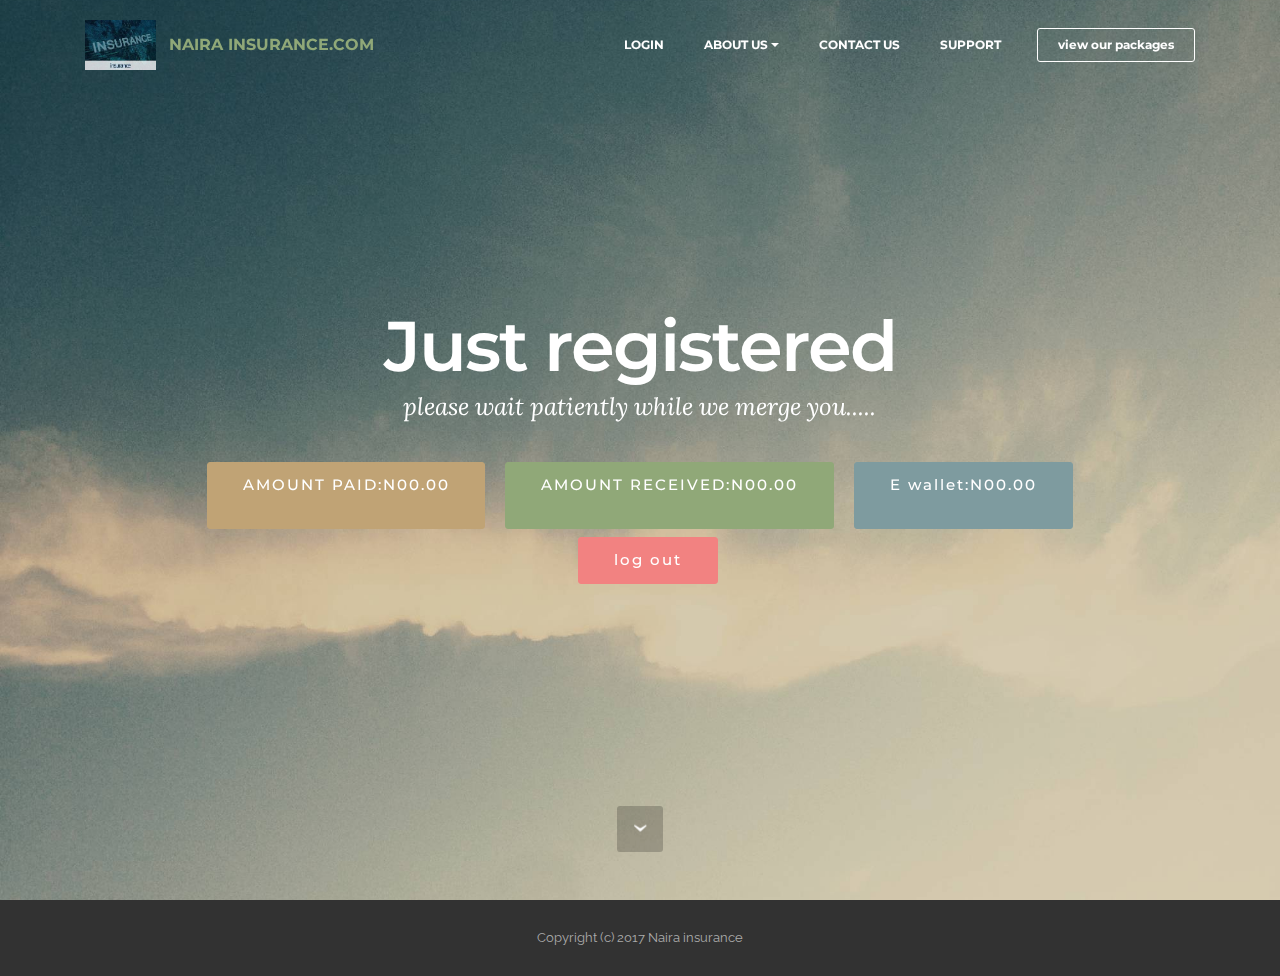
<file: JUST REGISTERED.html>
<!DOCTYPE html>
<html>
<head>
  <!-- Site made with Mobirise Website Builder v3.12.1, https://mobirise.com -->
  <meta charset="UTF-8">
  <meta http-equiv="X-UA-Compatible" content="IE=edge">
  <meta name="generator" content="Mobirise v3.12.1, mobirise.com">
  <meta name="viewport" content="width=device-width, initial-scale=1">
  <link rel="shortcut icon" href="assets/images/insurance-183x128.jpg" type="image/x-icon">
  <meta name="description" content="Website Maker Description">
  <title>NEW</title>
  <link rel="stylesheet" href="https://fonts.googleapis.com/css?family=Lora:400,700,400italic,700italic&amp;subset=latin">
  <link rel="stylesheet" href="https://fonts.googleapis.com/css?family=Montserrat:400,700">
  <link rel="stylesheet" href="https://fonts.googleapis.com/css?family=Raleway:100,100i,200,200i,300,300i,400,400i,500,500i,600,600i,700,700i,800,800i,900,900i">
  <link rel="stylesheet" href="assets/bootstrap-material-design-font/css/material.css">
  <link rel="stylesheet" href="assets/tether/tether.min.css">
  <link rel="stylesheet" href="assets/bootstrap/css/bootstrap.min.css">
  <link rel="stylesheet" href="assets/dropdown/css/style.css">
  <link rel="stylesheet" href="assets/animate.css/animate.min.css">
  <link rel="stylesheet" href="assets/theme/css/style.css">
  <link rel="stylesheet" href="assets/mobirise/css/mbr-additional.css" type="text/css">
  
  
  
</head>
<body>
<section id="menu-p">

    <nav class="navbar navbar-dropdown bg-color transparent navbar-fixed-top">
        <div class="container">

            <div class="mbr-table">
                <div class="mbr-table-cell">

                    <div class="navbar-brand">
                        <a href="https://nairainsurance.github.io/index/" class="navbar-logo"><img src="assets/images/insurance-183x128.jpg" alt="Mobirise"></a>
                        <a class="navbar-caption text-success" href="https://mobirise.com">NAIRA INSURANCE.COM</a>
                    </div>

                </div>
                <div class="mbr-table-cell">

                    <button class="navbar-toggler pull-xs-right hidden-md-up" type="button" data-toggle="collapse" data-target="#exCollapsingNavbar">
                        <div class="hamburger-icon"></div>
                    </button>

                    <ul class="nav-dropdown collapse pull-xs-right nav navbar-nav navbar-toggleable-sm" id="exCollapsingNavbar"><li class="nav-item"><a class="nav-link link" href="http://nairainsurance.yn.lt/login" aria-expanded="false">LOGIN</a></li><li class="nav-item dropdown"><a class="nav-link link dropdown-toggle" href="http://moneyflow.mobie.in/login" aria-expanded="false" data-toggle="dropdown-submenu">ABOUT US<br></a><div class="dropdown-menu"><a class="dropdown-item" href="#">Naira insurance is an insurance company originated from US by &nbsp;a nigerian investor known as Chris George who has being a US based citizen, this company has changed many individual's financial state in America and this time he decides to bring it down to his country by converting it into ponzi scheme which will eneble nigerian citizens to help themselves by providing help to their fellow individual in nigerian currency (naira). <br>Here you get 200% of what you invest by providing help to a member assigned to you after you request to provide help which after you pay and confirmed our system will automatically merge two people to pay you the same amount you provided each.Our time interval is on or before 7days but since our site is still new and fresh we are able to pay our member within 24hours after they registered. we are here to change ponzi scheme into real and lasting one so therefore our system dont tolerate unserious members because our purge system is very active both manual and automatic so you have 24hours to make payment from the time you were merged to pay or you will be purge from the system.<br><br>we have different packages of which you can register on, Classic package is 5,000naira to get 10,000naira in return, professional package is 10,000naira to get 20,000naira in return,premium package is 20,000naira to get 40,000naira in return, ultimate package is 50,000nair to get 100,000 in return. we shall soon introduce 100,000naira package which is golden package to get 200,000naira in return.below are the various packages we have</a></div></li><li class="nav-item"><a class="nav-link link" href="http://moneyflow.mobie.in/login" aria-expanded="false">CONTACT US</a></li><li class="nav-item"><a class="nav-link link" href="https://nairainsurance.github.io/support/support.html" aria-expanded="false">SUPPORT<br></a></li><li class="nav-item nav-btn"><a class="nav-link btn btn-white btn-white-outline" href="https://nairainsurance.github.io/index/">view our packages</a></li></ul>
                    <button hidden="" class="navbar-toggler navbar-close" type="button" data-toggle="collapse" data-target="#exCollapsingNavbar">
                        <div class="close-icon"></div>
                    </button>

                </div>
            </div>

        </div>
    </nav>

</section>

<section class="engine"><a rel="external" href="https://mobirise.com">Mobirise Website Maker</a></section><section class="mbr-section mbr-section-hero mbr-section-full mbr-parallax-background mbr-section-with-arrow mbr-after-navbar" id="header1-r" style="background-image: url(assets/images/jumbotron.jpg);">

    

    <div class="mbr-table-cell">

        <div class="container">
            <div class="row">
                <div class="mbr-section col-md-10 col-md-offset-1 text-xs-center">

                    <h1 class="mbr-section-title display-1">Just registered</h1>
                    <p class="mbr-section-lead lead">please wait patiently while we merge you.....</p>
                    <div class="mbr-section-btn"><a class="btn btn-lg btn-primary" href="https://mobirise.com">AMOUNT PAID:N00.00<br><br></a> <a class="btn btn-lg btn-success" href="https://mobirise.com">AMOUNT RECEIVED:N00.00<br><br></a> <a class="btn btn-lg btn-info" href="https://mobirise.com">E wallet:N00.00<br><br></a> <a class="btn btn-lg btn-danger" href="http://nairainsurance.yn.lt/login">log out<br></a>  </div>
                </div>
            </div>
        </div>
    </div>

    <div class="mbr-arrow mbr-arrow-floating" aria-hidden="true"><a href="#next"><i class="mbr-arrow-icon"></i></a></div>

</section>

<footer class="mbr-small-footer mbr-section mbr-section-nopadding" id="footer1-q" style="background-color: rgb(50, 50, 50); padding-top: 1.75rem; padding-bottom: 1.75rem;">
    
    <div class="container">
        <p class="text-xs-center">Copyright (c) 2017 Naira insurance</p>
    </div>
</footer>


  <script src="assets/web/assets/jquery/jquery.min.js"></script>
  <script src="assets/tether/tether.min.js"></script>
  <script src="assets/bootstrap/js/bootstrap.min.js"></script>
  <script src="assets/smooth-scroll/smooth-scroll.js"></script>
  <script src="assets/dropdown/js/script.min.js"></script>
  <script src="assets/touch-swipe/jquery.touch-swipe.min.js"></script>
  <script src="assets/viewport-checker/jquery.viewportchecker.js"></script>
  <script src="assets/jarallax/jarallax.js"></script>
  <script src="assets/theme/js/script.js"></script>
  
  
  <input name="animation" type="hidden">
  </body>
</html>
</file>
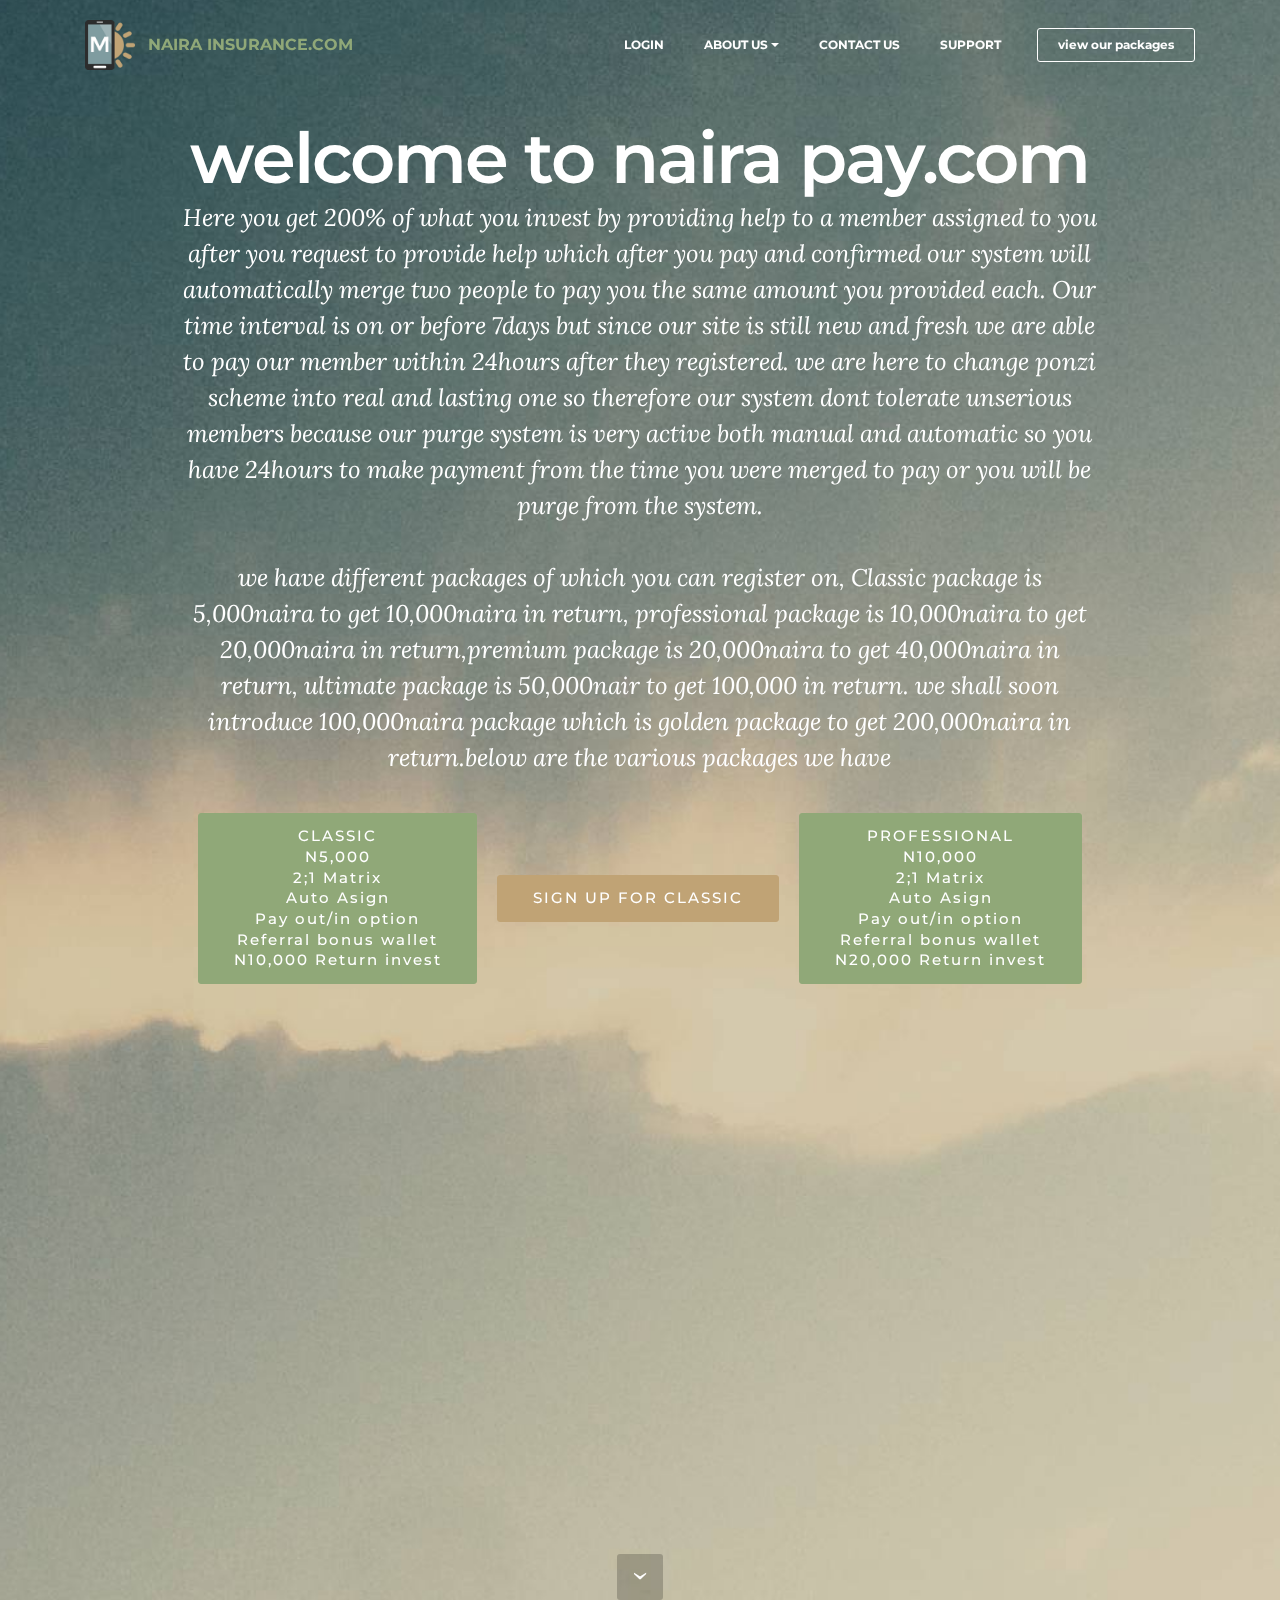
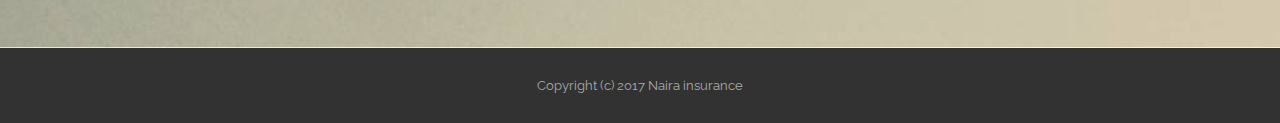
<file: page1.html>
<!DOCTYPE html>
<html>
<head>
  <!-- Site made with Mobirise Website Builder v3.12.1, https://mobirise.com -->
  <meta charset="UTF-8">
  <meta http-equiv="X-UA-Compatible" content="IE=edge">
  <meta name="generator" content="Mobirise v3.12.1, mobirise.com">
  <meta name="viewport" content="width=device-width, initial-scale=1">
  <link rel="shortcut icon" href="assets/images/insurance-183x128.jpg" type="image/x-icon">
  <meta name="description" content="">
  
  <link rel="stylesheet" href="https://fonts.googleapis.com/css?family=Lora:400,700,400italic,700italic&amp;subset=latin">
  <link rel="stylesheet" href="https://fonts.googleapis.com/css?family=Montserrat:400,700">
  <link rel="stylesheet" href="https://fonts.googleapis.com/css?family=Raleway:100,100i,200,200i,300,300i,400,400i,500,500i,600,600i,700,700i,800,800i,900,900i">
  <link rel="stylesheet" href="assets/bootstrap-material-design-font/css/material.css">
  <link rel="stylesheet" href="assets/tether/tether.min.css">
  <link rel="stylesheet" href="assets/bootstrap/css/bootstrap.min.css">
  <link rel="stylesheet" href="assets/animate.css/animate.min.css">
  <link rel="stylesheet" href="assets/dropdown/css/style.css">
  <link rel="stylesheet" href="assets/theme/css/style.css">
  <link rel="stylesheet" href="assets/mobirise/css/mbr-additional.css" type="text/css">
  
  
  
</head>
<body>
<section id="menu-0">

    <nav class="navbar navbar-dropdown bg-color transparent navbar-fixed-top">
        <div class="container">

            <div class="mbr-table">
                <div class="mbr-table-cell">

                    <div class="navbar-brand">
                        <a href="https://mobirise.com" class="navbar-logo"><img src="assets/images/logo.png" alt="Mobirise"></a>
                        <a class="navbar-caption text-success" href="https://mobirise.com">NAIRA INSURANCE.COM</a>
                    </div>

                </div>
                <div class="mbr-table-cell">

                    <button class="navbar-toggler pull-xs-right hidden-md-up" type="button" data-toggle="collapse" data-target="#exCollapsingNavbar">
                        <div class="hamburger-icon"></div>
                    </button>

                    <ul class="nav-dropdown collapse pull-xs-right nav navbar-nav navbar-toggleable-sm" id="exCollapsingNavbar"><li class="nav-item"><a class="nav-link link" href="http://nairainsurance.yn.lt/login" aria-expanded="false">LOGIN</a></li><li class="nav-item dropdown"><a class="nav-link link dropdown-toggle" href="http://moneyflow.mobie.in/login" aria-expanded="false" data-toggle="dropdown-submenu">ABOUT US<br></a><div class="dropdown-menu"><a class="dropdown-item" href="#">Naira insurance is an insurance company originated from US by &nbsp;a nigerian investor known as Chris George who has being a US based citizen, this company has changed many individual's financial state in America and this time he decides to bring it down to his country by converting it into ponzi scheme which will eneble nigerian citizens to help themselves by providing help to their fellow individual in nigerian currency (naira). <br>Here you get 200% of what you invest by providing help to a member assigned to you after you request to provide help which after you pay and confirmed our system will automatically merge two people to pay you the same amount you provided each.Our time interval is on or before 7days but since our site is still new and fresh we are able to pay our member within 24hours after they registered. we are here to change ponzi scheme into real and lasting one so therefore our system dont tolerate unserious members because our purge system is very active both manual and automatic so you have 24hours to make payment from the time you were merged to pay or you will be purge from the system.<br><br>we have different packages of which you can register on, Classic package is 5,000naira to get 10,000naira in return, professional package is 10,000naira to get 20,000naira in return,premium package is 20,000naira to get 40,000naira in return, ultimate package is 50,000nair to get 100,000 in return. we shall soon introduce 100,000naira package which is golden package to get 200,000naira in return.below are the various packages we have</a></div></li><li class="nav-item"><a class="nav-link link" href="http://moneyflow.mobie.in/login" aria-expanded="false">CONTACT US</a></li><li class="nav-item"><a class="nav-link link" href="https://nairainsurance.github.io/support/support.html" aria-expanded="false">SUPPORT<br></a></li><li class="nav-item nav-btn"><a class="nav-link btn btn-white btn-white-outline" href="https://nairainsurance.github.io/index/">view our packages</a></li></ul>
                    <button hidden="" class="navbar-toggler navbar-close" type="button" data-toggle="collapse" data-target="#exCollapsingNavbar">
                        <div class="close-icon"></div>
                    </button>

                </div>
            </div>

        </div>
    </nav>

</section>

<section class="engine"><a rel="external" href="https://mobirise.com">Mobirise Web Site Generator</a></section><section class="mbr-section mbr-section-hero mbr-section-full mbr-parallax-background mbr-section-with-arrow mbr-after-navbar" id="header1-1" style="background-image: url(assets/images/jumbotron.jpg);">

    

    <div class="mbr-table-cell">

        <div class="container">
            <div class="row">
                <div class="mbr-section col-md-10 col-md-offset-1 text-xs-center">

                    <h1 class="mbr-section-title display-1">welcome to naira pay.com</h1>
                    <p class="mbr-section-lead lead">Here you get 200% of what you invest by providing help to a member assigned to you after you request to provide help which after you pay and confirmed our system will automatically merge two people to pay you the same amount you provided each. Our time interval is on or before 7days but since our site is still new and fresh we are able to pay our member within 24hours after they registered. we are here to change ponzi scheme into real and lasting one so therefore our system dont tolerate unserious members because our purge system is very active both manual and automatic so you have 24hours to make payment from the time you were merged to pay or you will be purge from the system.<br><br>we have different packages of which you can register on, Classic package is 5,000naira to get 10,000naira in return, professional package is 10,000naira to get 20,000naira in return,premium package is 20,000naira to get 40,000naira in return, ultimate package is 50,000nair to get 100,000 in return. we shall soon introduce 100,000naira package which is golden package to get 200,000naira in return.below are the various packages we have</p>
                    <div class="mbr-section-btn"> <a class="btn btn-lg btn-success" href="http://moneyflow.mobie.in/sign up">CLASSIC<br>N5,000<br>2;1 Matrix<br>Auto Asign<br>Pay out/in option<br>Referral bonus wallet<br>N10,000 Return invest<br></a> <a class="btn btn-lg btn-primary" href="http://moneyflow.mobie.in/sign up">SIGN UP FOR CLASSIC</a> <a class="btn btn-lg btn-success" href="http://moneyflow.mobie.in/sign up">PROFESSIONAL<br>N10,000<br>2;1 Matrix<br>Auto Asign<br>Pay out/in option<br>Referral bonus wallet<br>N20,000 Return invest<br></a> <a class="btn btn-lg btn-primary" href="http://moneyflow.mobie.in/sign up">SIGN UP FOR PROFESSIONAL</a> <a class="btn btn-lg btn-success" href="http://moneyflow.mobie.in/sign up">PREMIUM<br>N20,000<br>2;1 Matrix<br>Auto Asign<br>Pay out/in option<br>Referral bonus wallet<br>N40,000 Return invest<br></a> <a class="btn btn-lg btn-primary" href="http://moneyflow.mobie.in/sign up">SIGN UP FOR PREMIUM</a> <a class="btn btn-lg btn-success" href="http://moneyflow.mobie.in/sign up">ULTIMATE<br>N50,000<br>2;1 Matrix<br>Auto Asign<br>Pay out/in option<br>Referral bonus wallet<br>N100,000 Return invest<br></a> <a class="btn btn-lg btn-primary" href="http://moneyflow.mobie.in/sign up">SIGN UP FOR ULTIMATE</a> <a class="btn btn-lg btn-success" href="http://moneyflow.mobie.in/sign up">VETERAN<br>N100,000<br>2;1 Matrix<br>Auto Asign<br>Pay out/in option<br>Referral bonus wallet<br>N200,000 Return invest<br></a> <a class="btn btn-lg btn-danger" href="http://moneyflow.mobie.in/sign up">LOADING....</a>        </div>
                </div>
            </div>
        </div>
    </div>

    <div class="mbr-arrow mbr-arrow-floating" aria-hidden="true"><a href="#footer1-2"><i class="mbr-arrow-icon"></i></a></div>

</section>

<footer class="mbr-small-footer mbr-section mbr-section-nopadding" id="footer1-2" style="background-color: rgb(50, 50, 50); padding-top: 1.75rem; padding-bottom: 1.75rem;">
    
    <div class="container">
        <p class="text-xs-center">Copyright (c) 2017 Naira insurance</p>
    </div>
</footer>


  <script src="assets/web/assets/jquery/jquery.min.js"></script>
  <script src="assets/tether/tether.min.js"></script>
  <script src="assets/bootstrap/js/bootstrap.min.js"></script>
  <script src="assets/smooth-scroll/smooth-scroll.js"></script>
  <script src="assets/jarallax/jarallax.js"></script>
  <script src="assets/viewport-checker/jquery.viewportchecker.js"></script>
  <script src="assets/dropdown/js/script.min.js"></script>
  <script src="assets/touch-swipe/jquery.touch-swipe.min.js"></script>
  <script src="assets/theme/js/script.js"></script>
  
  
  <input name="animation" type="hidden">
  </body>
</html>
</file>
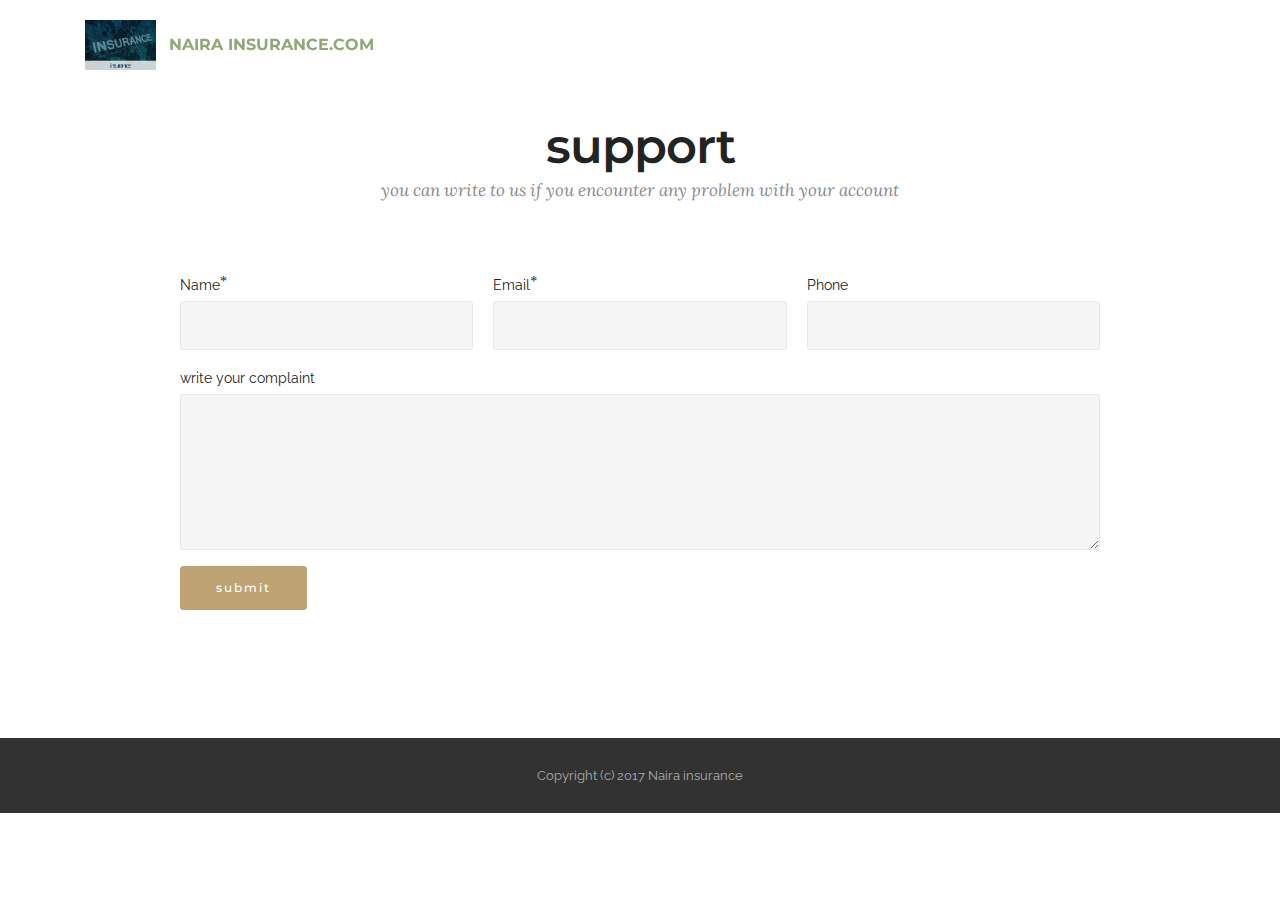
<file: support.html>
<!DOCTYPE html>
<html>
<head>
  <!-- Site made with Mobirise Website Builder v3.12.1, https://mobirise.com -->
  <meta charset="UTF-8">
  <meta http-equiv="X-UA-Compatible" content="IE=edge">
  <meta name="generator" content="Mobirise v3.12.1, mobirise.com">
  <meta name="viewport" content="width=device-width, initial-scale=1">
  <link rel="shortcut icon" href="assets/images/insurance-183x128.jpg" type="image/x-icon">
  <meta name="description" content="">
  <title>support</title>
  <link rel="stylesheet" href="https://fonts.googleapis.com/css?family=Lora:400,700,400italic,700italic&amp;subset=latin">
  <link rel="stylesheet" href="https://fonts.googleapis.com/css?family=Montserrat:400,700">
  <link rel="stylesheet" href="https://fonts.googleapis.com/css?family=Raleway:100,100i,200,200i,300,300i,400,400i,500,500i,600,600i,700,700i,800,800i,900,900i">
  <link rel="stylesheet" href="assets/bootstrap-material-design-font/css/material.css">
  <link rel="stylesheet" href="assets/tether/tether.min.css">
  <link rel="stylesheet" href="assets/bootstrap/css/bootstrap.min.css">
  <link rel="stylesheet" href="assets/dropdown/css/style.css">
  <link rel="stylesheet" href="assets/animate.css/animate.min.css">
  <link rel="stylesheet" href="assets/theme/css/style.css">
  <link rel="stylesheet" href="assets/mobirise/css/mbr-additional.css" type="text/css">
  
  
  
</head>
<body>
<section id="menu-m">

    <nav class="navbar navbar-dropdown bg-color transparent navbar-fixed-top">
        <div class="container">

            <div class="mbr-table">
                <div class="mbr-table-cell">

                    <div class="navbar-brand">
                        <a href="https://nairainsurance.github.io/index/" class="navbar-logo"><img src="assets/images/insurance-183x128.jpg" alt="Mobirise"></a>
                        <a class="navbar-caption text-success" href="https://mobirise.com">NAIRA INSURANCE.COM</a>
                    </div>

                </div>
                <div class="mbr-table-cell">

                    <button class="navbar-toggler pull-xs-right hidden-md-up" type="button" data-toggle="collapse" data-target="#exCollapsingNavbar">
                        <div class="hamburger-icon"></div>
                    </button>

                    <ul class="nav-dropdown collapse pull-xs-right nav navbar-nav navbar-toggleable-sm" id="exCollapsingNavbar"><li class="nav-item"><a class="nav-link link" href="http://nairainsurance.yn.lt/login" aria-expanded="false">LOGIN</a></li><li class="nav-item dropdown"><a class="nav-link link dropdown-toggle" href="http://moneyflow.mobie.in/login" aria-expanded="false" data-toggle="dropdown-submenu">ABOUT US<br></a><div class="dropdown-menu"><a class="dropdown-item" href="#">Naira insurance is an insurance company originated from US by &nbsp;a nigerian investor known as Chris George who has being a US based citizen, this company has changed many individual's financial state in America and this time he decides to bring it down to his country by converting it into ponzi scheme which will eneble nigerian citizens to help themselves by providing help to their fellow individual in nigerian currency (naira). <br>Here you get 200% of what you invest by providing help to a member assigned to you after you request to provide help which after you pay and confirmed our system will automatically merge two people to pay you the same amount you provided each.Our time interval is on or before 7days but since our site is still new and fresh we are able to pay our member within 24hours after they registered. we are here to change ponzi scheme into real and lasting one so therefore our system dont tolerate unserious members because our purge system is very active both manual and automatic so you have 24hours to make payment from the time you were merged to pay or you will be purge from the system.<br><br>we have different packages of which you can register on, Classic package is 5,000naira to get 10,000naira in return, professional package is 10,000naira to get 20,000naira in return,premium package is 20,000naira to get 40,000naira in return, ultimate package is 50,000nair to get 100,000 in return. we shall soon introduce 100,000naira package which is golden package to get 200,000naira in return.below are the various packages we have</a></div></li><li class="nav-item"><a class="nav-link link" href="http://moneyflow.mobie.in/login" aria-expanded="false">CONTACT US</a></li><li class="nav-item"><a class="nav-link link" href="https://nairainsurance.github.io/support/support.html" aria-expanded="false">SUPPORT<br></a></li><li class="nav-item nav-btn"><a class="nav-link btn btn-white btn-white-outline" href="https://nairainsurance.github.io/index/">view our packages</a></li></ul>
                    <button hidden="" class="navbar-toggler navbar-close" type="button" data-toggle="collapse" data-target="#exCollapsingNavbar">
                        <div class="close-icon"></div>
                    </button>

                </div>
            </div>

        </div>
    </nav>

</section>

<section class="engine"><a rel="external" href="https://mobirise.com">Mobirise</a></section><section class="mbr-section mbr-after-navbar" id="form1-o" style="background-color: rgb(255, 255, 255); padding-top: 120px; padding-bottom: 120px;">
    
    <div class="mbr-section mbr-section__container mbr-section__container--middle">
        <div class="container">
            <div class="row">
                <div class="col-xs-12 text-xs-center">
                    <h3 class="mbr-section-title display-2">support</h3>
                    <small class="mbr-section-subtitle">you can write to us if you encounter any problem with your account</small>
                </div>
            </div>
        </div>
    </div>
    <div class="mbr-section mbr-section-nopadding">
        <div class="container">
            <div class="row">
                <div class="col-xs-12 col-lg-10 col-lg-offset-1" data-form-type="formoid">


                    <div data-form-alert="true">
                        <div hidden="" data-form-alert-success="true" class="alert alert-form alert-success text-xs-center">Thanks for reaching us, you will get our response soon</div>
                    </div>


                    <form action="https://mobirise.com/" method="post" data-form-title="support">

                        <input type="hidden" value="ivCSpdUE6o/u5fm2hknJZpl5C9DRpSf/A/LI+Yo7YbNmSuql89U/zuQ/Rd+v3Kb8dukt/WbI9pJCRolFkrGI31eunv0xKM8mSEe72xF90ZX12Kg95BF0jlgNT0uFPLRF" data-form-email="true">

                        <div class="row row-sm-offset">

                            <div class="col-xs-12 col-md-4">
                                <div class="form-group">
                                    <label class="form-control-label" for="form1-o-name">Name<span class="form-asterisk">*</span></label>
                                    <input type="text" class="form-control" name="name" required="" data-form-field="Name" id="form1-o-name">
                                </div>
                            </div>

                            <div class="col-xs-12 col-md-4">
                                <div class="form-group">
                                    <label class="form-control-label" for="form1-o-email">Email<span class="form-asterisk">*</span></label>
                                    <input type="email" class="form-control" name="email" required="" data-form-field="Email" id="form1-o-email">
                                </div>
                            </div>

                            <div class="col-xs-12 col-md-4">
                                <div class="form-group">
                                    <label class="form-control-label" for="form1-o-phone">Phone</label>
                                    <input type="tel" class="form-control" name="phone" data-form-field="Phone" id="form1-o-phone">
                                </div>
                            </div>

                        </div>

                        <div class="form-group">
                            <label class="form-control-label" for="form1-o-message">write your complaint</label>
                            <textarea class="form-control" name="message" rows="7" data-form-field="Message" id="form1-o-message"></textarea>
                        </div>

                        <div><button type="submit" class="btn btn-primary">submit<br></button></div>

                    </form>
                </div>
            </div>
        </div>
    </div>
</section>

<footer class="mbr-small-footer mbr-section mbr-section-nopadding" id="footer1-n" style="background-color: rgb(50, 50, 50); padding-top: 1.75rem; padding-bottom: 1.75rem;">
    
    <div class="container">
        <p class="text-xs-center">Copyright (c) 2017 Naira insurance</p>
    </div>
</footer>


  <script src="assets/web/assets/jquery/jquery.min.js"></script>
  <script src="assets/tether/tether.min.js"></script>
  <script src="assets/bootstrap/js/bootstrap.min.js"></script>
  <script src="assets/smooth-scroll/smooth-scroll.js"></script>
  <script src="assets/dropdown/js/script.min.js"></script>
  <script src="assets/touch-swipe/jquery.touch-swipe.min.js"></script>
  <script src="assets/viewport-checker/jquery.viewportchecker.js"></script>
  <script src="assets/theme/js/script.js"></script>
  <script src="assets/formoid/formoid.min.js"></script>
  
  
  <input name="animation" type="hidden">
  </body>
</html>
</file>
<file: assets/bootstrap-material-design-font/css/material.css>
@font-face {
  font-family: 'Material-Design-Icons';
  src: url('../fonts/Material-Design-Icons.eot?3ocs8m');
  src: url('../fonts/Material-Design-Icons.eot?#iefix3ocs8m') format('embedded-opentype'), url('../fonts/Material-Design-Icons.woff?3ocs8m') format('woff'), url('../fonts/Material-Design-Icons.ttf?3ocs8m') format('truetype'), url('../fonts/Material-Design-Icons.svg?3ocs8m#Material-Design-Icons') format('svg');
  font-weight: normal;
  font-style: normal;
}
[class^="mdi-"],
[class*="mdi-"] {
  speak: none;
  display: inline-block;
  font-style: normal;
  font-variant:normal;
  font-weight:normal;
  /*font-size:24px;*/
  line-height:1;
  font-family:'Material-Design-Icons' !important;
  text-rendering: auto;
  
  -webkit-font-smoothing: antialiased;
  -moz-osx-font-smoothing: grayscale;
  -webkit-transform: translate(0, 0);
      -ms-transform: translate(0, 0);
          transform: translate(0, 0);
}
[class^="mdi-"]:before,
[class*="mdi-"]:before {
  display: inline-block;
  speak: none;
  text-decoration: inherit;
}
[class^="mdi-"].pull-left,
[class*="mdi-"].pull-left {
  margin-right: .3em;
}
[class^="mdi-"].pull-right,
[class*="mdi-"].pull-right {
  margin-left: .3em;
}
[class^="mdi-"].mdi-lg:before,
[class*="mdi-"].mdi-lg:before,
[class^="mdi-"].mdi-lg:after,
[class*="mdi-"].mdi-lg:after {
  font-size: 1.33333333em;
  line-height: 0.75em;
  vertical-align: -15%;
}
[class^="mdi-"].mdi-2x:before,
[class*="mdi-"].mdi-2x:before,
[class^="mdi-"].mdi-2x:after,
[class*="mdi-"].mdi-2x:after {
  font-size: 2em;
}
[class^="mdi-"].mdi-3x:before,
[class*="mdi-"].mdi-3x:before,
[class^="mdi-"].mdi-3x:after,
[class*="mdi-"].mdi-3x:after {
  font-size: 3em;
}
[class^="mdi-"].mdi-4x:before,
[class*="mdi-"].mdi-4x:before,
[class^="mdi-"].mdi-4x:after,
[class*="mdi-"].mdi-4x:after {
  font-size: 4em;
}
[class^="mdi-"].mdi-5x:before,
[class*="mdi-"].mdi-5x:before,
[class^="mdi-"].mdi-5x:after,
[class*="mdi-"].mdi-5x:after {
  font-size: 5em;
}
[class^="mdi-device-signal-cellular-"]:after,
[class^="mdi-device-battery-"]:after,
[class^="mdi-device-battery-charging-"]:after,
[class^="mdi-device-signal-cellular-connected-no-internet-"]:after,
[class^="mdi-device-signal-wifi-"]:after,
[class^="mdi-device-signal-wifi-statusbar-not-connected"]:after,
.mdi-device-network-wifi:after {
  opacity: .3;
  position: absolute;
  left: 0;
  top: 0;
  z-index: 1;
  display: inline-block;
  speak: none;
  text-decoration: inherit;
}
[class^="mdi-device-signal-cellular-"]:after {
  content: "\e758";
}
[class^="mdi-device-battery-"]:after {
  content: "\e735";
}
[class^="mdi-device-battery-charging-"]:after {
  content: "\e733";
}
[class^="mdi-device-signal-cellular-connected-no-internet-"]:after {
  content: "\e75d";
}
[class^="mdi-device-signal-wifi-"]:after,
.mdi-device-network-wifi:after {
  content: "\e765";
}
[class^="mdi-device-signal-wifi-statusbasr-not-connected"]:after {
  content: "\e8f7";
}
.mdi-device-signal-cellular-off:after,
.mdi-device-signal-cellular-null:after,
.mdi-device-signal-cellular-no-sim:after,
.mdi-device-signal-wifi-off:after,
.mdi-device-signal-wifi-4-bar:after,
.mdi-device-signal-cellular-4-bar:after,
.mdi-device-battery-alert:after,
.mdi-device-signal-cellular-connected-no-internet-4-bar:after,
.mdi-device-battery-std:after,
.mdi-device-battery-full .mdi-device-battery-unknown:after {
  content: "";
}
.mdi-fw {
  width: 1.28571429em;
  text-align: center;
}
.mdi-ul {
  padding-left: 0;
  margin-left: 2.14285714em;
  list-style-type: none;
}
.mdi-ul > li {
  position: relative;
}
.mdi-li {
  position: absolute;
  left: -2.14285714em;
  width: 2.14285714em;
  top: 0.14285714em;
  text-align: center;
}
.mdi-li.mdi-lg {
  left: -1.85714286em;
}
.mdi-border {
  padding: .2em .25em .15em;
  border: solid 0.08em #eeeeee;
  border-radius: .1em;
}
.mdi-spin {
  -webkit-animation: mdi-spin 2s infinite linear;
  animation: mdi-spin 2s infinite linear;
  -webkit-transform-origin: 50% 50%;
  -ms-transform-origin: 50% 50%;
      transform-origin: 50% 50%;
}
.mdi-pulse {
  -webkit-animation: mdi-spin 1s steps(8) infinite;
  animation: mdi-spin 1s steps(8) infinite;
  -webkit-transform-origin: 50% 50%;
  -ms-transform-origin: 50% 50%;
      transform-origin: 50% 50%;
}
@-webkit-keyframes mdi-spin {
  0% {
    -webkit-transform: rotate(0deg);
    transform: rotate(0deg);
  }
  100% {
    -webkit-transform: rotate(359deg);
    transform: rotate(359deg);
  }
}
@keyframes mdi-spin {
  0% {
    -webkit-transform: rotate(0deg);
    transform: rotate(0deg);
  }
  100% {
    -webkit-transform: rotate(359deg);
    transform: rotate(359deg);
  }
}
.mdi-rotate-90 {
  filter: progid:DXImageTransform.Microsoft.BasicImage(rotation=1);
  -webkit-transform: rotate(90deg);
  -ms-transform: rotate(90deg);
  transform: rotate(90deg);
}
.mdi-rotate-180 {
  filter: progid:DXImageTransform.Microsoft.BasicImage(rotation=2);
  -webkit-transform: rotate(180deg);
  -ms-transform: rotate(180deg);
  transform: rotate(180deg);
}
.mdi-rotate-270 {
  filter: progid:DXImageTransform.Microsoft.BasicImage(rotation=3);
  -webkit-transform: rotate(270deg);
  -ms-transform: rotate(270deg);
  transform: rotate(270deg);
}
.mdi-flip-horizontal {
  filter: progid:DXImageTransform.Microsoft.BasicImage(rotation=0, mirror=1);
  -webkit-transform: scale(-1, 1);
  -ms-transform: scale(-1, 1);
  transform: scale(-1, 1);
}
.mdi-flip-vertical {
  filter: progid:DXImageTransform.Microsoft.BasicImage(rotation=2, mirror=1);
  -webkit-transform: scale(1, -1);
  -ms-transform: scale(1, -1);
  transform: scale(1, -1);
}
:root .mdi-rotate-90,
:root .mdi-rotate-180,
:root .mdi-rotate-270,
:root .mdi-flip-horizontal,
:root .mdi-flip-vertical {
  -webkit-filter: none;
          filter: none;
}
.mdi-stack {
  position: relative;
  display: inline-block;
  width: 2em;
  height: 2em;
  line-height: 2em;
  vertical-align: middle;
}
.mdi-stack-1x,
.mdi-stack-2x {
  position: absolute;
  left: 0;
  width: 100%;
  text-align: center;
}
.mdi-stack-1x {
  line-height: inherit;
}
.mdi-stack-2x {
  font-size: 2em;
}
.mdi-inverse {
  color: #ffffff;
}
/* Start Icons */
.mdi-action-3d-rotation:before {
  content: "\e600";
}
.mdi-action-accessibility:before {
  content: "\e601";
}
.mdi-action-account-balance-wallet:before {
  content: "\e602";
}
.mdi-action-account-balance:before {
  content: "\e603";
}
.mdi-action-account-box:before {
  content: "\e604";
}
.mdi-action-account-child:before {
  content: "\e605";
}
.mdi-action-account-circle:before {
  content: "\e606";
}
.mdi-action-add-shopping-cart:before {
  content: "\e607";
}
.mdi-action-alarm-add:before {
  content: "\e608";
}
.mdi-action-alarm-off:before {
  content: "\e609";
}
.mdi-action-alarm-on:before {
  content: "\e60a";
}
.mdi-action-alarm:before {
  content: "\e60b";
}
.mdi-action-android:before {
  content: "\e60c";
}
.mdi-action-announcement:before {
  content: "\e60d";
}
.mdi-action-aspect-ratio:before {
  content: "\e60e";
}
.mdi-action-assessment:before {
  content: "\e60f";
}
.mdi-action-assignment-ind:before {
  content: "\e610";
}
.mdi-action-assignment-late:before {
  content: "\e611";
}
.mdi-action-assignment-return:before {
  content: "\e612";
}
.mdi-action-assignment-returned:before {
  content: "\e613";
}
.mdi-action-assignment-turned-in:before {
  content: "\e614";
}
.mdi-action-assignment:before {
  content: "\e615";
}
.mdi-action-autorenew:before {
  content: "\e616";
}
.mdi-action-backup:before {
  content: "\e617";
}
.mdi-action-book:before {
  content: "\e618";
}
.mdi-action-bookmark-outline:before {
  content: "\e619";
}
.mdi-action-bookmark:before {
  content: "\e61a";
}
.mdi-action-bug-report:before {
  content: "\e61b";
}
.mdi-action-cached:before {
  content: "\e61c";
}
.mdi-action-check-circle:before {
  content: "\e61d";
}
.mdi-action-class:before {
  content: "\e61e";
}
.mdi-action-credit-card:before {
  content: "\e61f";
}
.mdi-action-dashboard:before {
  content: "\e620";
}
.mdi-action-delete:before {
  content: "\e621";
}
.mdi-action-description:before {
  content: "\e622";
}
.mdi-action-dns:before {
  content: "\e623";
}
.mdi-action-done-all:before {
  content: "\e624";
}
.mdi-action-done:before {
  content: "\e625";
}
.mdi-action-event:before {
  content: "\e626";
}
.mdi-action-exit-to-app:before {
  content: "\e627";
}
.mdi-action-explore:before {
  content: "\e628";
}
.mdi-action-extension:before {
  content: "\e629";
}
.mdi-action-face-unlock:before {
  content: "\e62a";
}
.mdi-action-favorite-outline:before {
  content: "\e62b";
}
.mdi-action-favorite:before {
  content: "\e62c";
}
.mdi-action-find-in-page:before {
  content: "\e62d";
}
.mdi-action-find-replace:before {
  content: "\e62e";
}
.mdi-action-flip-to-back:before {
  content: "\e62f";
}
.mdi-action-flip-to-front:before {
  content: "\e630";
}
.mdi-action-get-app:before {
  content: "\e631";
}
.mdi-action-grade:before {
  content: "\e632";
}
.mdi-action-group-work:before {
  content: "\e633";
}
.mdi-action-help:before {
  content: "\e634";
}
.mdi-action-highlight-remove:before {
  content: "\e635";
}
.mdi-action-history:before {
  content: "\e636";
}
.mdi-action-home:before {
  content: "\e637";
}
.mdi-action-https:before {
  content: "\e638";
}
.mdi-action-info-outline:before {
  content: "\e639";
}
.mdi-action-info:before {
  content: "\e63a";
}
.mdi-action-input:before {
  content: "\e63b";
}
.mdi-action-invert-colors:before {
  content: "\e63c";
}
.mdi-action-label-outline:before {
  content: "\e63d";
}
.mdi-action-label:before {
  content: "\e63e";
}
.mdi-action-language:before {
  content: "\e63f";
}
.mdi-action-launch:before {
  content: "\e640";
}
.mdi-action-list:before {
  content: "\e641";
}
.mdi-action-lock-open:before {
  content: "\e642";
}
.mdi-action-lock-outline:before {
  content: "\e643";
}
.mdi-action-lock:before {
  content: "\e644";
}
.mdi-action-loyalty:before {
  content: "\e645";
}
.mdi-action-markunread-mailbox:before {
  content: "\e646";
}
.mdi-action-note-add:before {
  content: "\e647";
}
.mdi-action-open-in-browser:before {
  content: "\e648";
}
.mdi-action-open-in-new:before {
  content: "\e649";
}
.mdi-action-open-with:before {
  content: "\e64a";
}
.mdi-action-pageview:before {
  content: "\e64b";
}
.mdi-action-payment:before {
  content: "\e64c";
}
.mdi-action-perm-camera-mic:before {
  content: "\e64d";
}
.mdi-action-perm-contact-cal:before {
  content: "\e64e";
}
.mdi-action-perm-data-setting:before {
  content: "\e64f";
}
.mdi-action-perm-device-info:before {
  content: "\e650";
}
.mdi-action-perm-identity:before {
  content: "\e651";
}
.mdi-action-perm-media:before {
  content: "\e652";
}
.mdi-action-perm-phone-msg:before {
  content: "\e653";
}
.mdi-action-perm-scan-wifi:before {
  content: "\e654";
}
.mdi-action-picture-in-picture:before {
  content: "\e655";
}
.mdi-action-polymer:before {
  content: "\e656";
}
.mdi-action-print:before {
  content: "\e657";
}
.mdi-action-query-builder:before {
  content: "\e658";
}
.mdi-action-question-answer:before {
  content: "\e659";
}
.mdi-action-receipt:before {
  content: "\e65a";
}
.mdi-action-redeem:before {
  content: "\e65b";
}
.mdi-action-reorder:before {
  content: "\e65c";
}
.mdi-action-report-problem:before {
  content: "\e65d";
}
.mdi-action-restore:before {
  content: "\e65e";
}
.mdi-action-room:before {
  content: "\e65f";
}
.mdi-action-schedule:before {
  content: "\e660";
}
.mdi-action-search:before {
  content: "\e661";
}
.mdi-action-settings-applications:before {
  content: "\e662";
}
.mdi-action-settings-backup-restore:before {
  content: "\e663";
}
.mdi-action-settings-bluetooth:before {
  content: "\e664";
}
.mdi-action-settings-cell:before {
  content: "\e665";
}
.mdi-action-settings-display:before {
  content: "\e666";
}
.mdi-action-settings-ethernet:before {
  content: "\e667";
}
.mdi-action-settings-input-antenna:before {
  content: "\e668";
}
.mdi-action-settings-input-component:before {
  content: "\e669";
}
.mdi-action-settings-input-composite:before {
  content: "\e66a";
}
.mdi-action-settings-input-hdmi:before {
  content: "\e66b";
}
.mdi-action-settings-input-svideo:before {
  content: "\e66c";
}
.mdi-action-settings-overscan:before {
  content: "\e66d";
}
.mdi-action-settings-phone:before {
  content: "\e66e";
}
.mdi-action-settings-power:before {
  content: "\e66f";
}
.mdi-action-settings-remote:before {
  content: "\e670";
}
.mdi-action-settings-voice:before {
  content: "\e671";
}
.mdi-action-settings:before {
  content: "\e672";
}
.mdi-action-shop-two:before {
  content: "\e673";
}
.mdi-action-shop:before {
  content: "\e674";
}
.mdi-action-shopping-basket:before {
  content: "\e675";
}
.mdi-action-shopping-cart:before {
  content: "\e676";
}
.mdi-action-speaker-notes:before {
  content: "\e677";
}
.mdi-action-spellcheck:before {
  content: "\e678";
}
.mdi-action-star-rate:before {
  content: "\e679";
}
.mdi-action-stars:before {
  content: "\e67a";
}
.mdi-action-store:before {
  content: "\e67b";
}
.mdi-action-subject:before {
  content: "\e67c";
}
.mdi-action-supervisor-account:before {
  content: "\e67d";
}
.mdi-action-swap-horiz:before {
  content: "\e67e";
}
.mdi-action-swap-vert-circle:before {
  content: "\e67f";
}
.mdi-action-swap-vert:before {
  content: "\e680";
}
.mdi-action-system-update-tv:before {
  content: "\e681";
}
.mdi-action-tab-unselected:before {
  content: "\e682";
}
.mdi-action-tab:before {
  content: "\e683";
}
.mdi-action-theaters:before {
  content: "\e684";
}
.mdi-action-thumb-down:before {
  content: "\e685";
}
.mdi-action-thumb-up:before {
  content: "\e686";
}
.mdi-action-thumbs-up-down:before {
  content: "\e687";
}
.mdi-action-toc:before {
  content: "\e688";
}
.mdi-action-today:before {
  content: "\e689";
}
.mdi-action-track-changes:before {
  content: "\e68a";
}
.mdi-action-translate:before {
  content: "\e68b";
}
.mdi-action-trending-down:before {
  content: "\e68c";
}
.mdi-action-trending-neutral:before {
  content: "\e68d";
}
.mdi-action-trending-up:before {
  content: "\e68e";
}
.mdi-action-turned-in-not:before {
  content: "\e68f";
}
.mdi-action-turned-in:before {
  content: "\e690";
}
.mdi-action-verified-user:before {
  content: "\e691";
}
.mdi-action-view-agenda:before {
  content: "\e692";
}
.mdi-action-view-array:before {
  content: "\e693";
}
.mdi-action-view-carousel:before {
  content: "\e694";
}
.mdi-action-view-column:before {
  content: "\e695";
}
.mdi-action-view-day:before {
  content: "\e696";
}
.mdi-action-view-headline:before {
  content: "\e697";
}
.mdi-action-view-list:before {
  content: "\e698";
}
.mdi-action-view-module:before {
  content: "\e699";
}
.mdi-action-view-quilt:before {
  content: "\e69a";
}
.mdi-action-view-stream:before {
  content: "\e69b";
}
.mdi-action-view-week:before {
  content: "\e69c";
}
.mdi-action-visibility-off:before {
  content: "\e69d";
}
.mdi-action-visibility:before {
  content: "\e69e";
}
.mdi-action-wallet-giftcard:before {
  content: "\e69f";
}
.mdi-action-wallet-membership:before {
  content: "\e6a0";
}
.mdi-action-wallet-travel:before {
  content: "\e6a1";
}
.mdi-action-work:before {
  content: "\e6a2";
}
.mdi-alert-error:before {
  content: "\e6a3";
}
.mdi-alert-warning:before {
  content: "\e6a4";
}
.mdi-av-album:before {
  content: "\e6a5";
}
.mdi-av-closed-caption:before {
  content: "\e6a6";
}
.mdi-av-equalizer:before {
  content: "\e6a7";
}
.mdi-av-explicit:before {
  content: "\e6a8";
}
.mdi-av-fast-forward:before {
  content: "\e6a9";
}
.mdi-av-fast-rewind:before {
  content: "\e6aa";
}
.mdi-av-games:before {
  content: "\e6ab";
}
.mdi-av-hearing:before {
  content: "\e6ac";
}
.mdi-av-high-quality:before {
  content: "\e6ad";
}
.mdi-av-loop:before {
  content: "\e6ae";
}
.mdi-av-mic-none:before {
  content: "\e6af";
}
.mdi-av-mic-off:before {
  content: "\e6b0";
}
.mdi-av-mic:before {
  content: "\e6b1";
}
.mdi-av-movie:before {
  content: "\e6b2";
}
.mdi-av-my-library-add:before {
  content: "\e6b3";
}
.mdi-av-my-library-books:before {
  content: "\e6b4";
}
.mdi-av-my-library-music:before {
  content: "\e6b5";
}
.mdi-av-new-releases:before {
  content: "\e6b6";
}
.mdi-av-not-interested:before {
  content: "\e6b7";
}
.mdi-av-pause-circle-fill:before {
  content: "\e6b8";
}
.mdi-av-pause-circle-outline:before {
  content: "\e6b9";
}
.mdi-av-pause:before {
  content: "\e6ba";
}
.mdi-av-play-arrow:before {
  content: "\e6bb";
}
.mdi-av-play-circle-fill:before {
  content: "\e6bc";
}
.mdi-av-play-circle-outline:before {
  content: "\e6bd";
}
.mdi-av-play-shopping-bag:before {
  content: "\e6be";
}
.mdi-av-playlist-add:before {
  content: "\e6bf";
}
.mdi-av-queue-music:before {
  content: "\e6c0";
}
.mdi-av-queue:before {
  content: "\e6c1";
}
.mdi-av-radio:before {
  content: "\e6c2";
}
.mdi-av-recent-actors:before {
  content: "\e6c3";
}
.mdi-av-repeat-one:before {
  content: "\e6c4";
}
.mdi-av-repeat:before {
  content: "\e6c5";
}
.mdi-av-replay:before {
  content: "\e6c6";
}
.mdi-av-shuffle:before {
  content: "\e6c7";
}
.mdi-av-skip-next:before {
  content: "\e6c8";
}
.mdi-av-skip-previous:before {
  content: "\e6c9";
}
.mdi-av-snooze:before {
  content: "\e6ca";
}
.mdi-av-stop:before {
  content: "\e6cb";
}
.mdi-av-subtitles:before {
  content: "\e6cc";
}
.mdi-av-surround-sound:before {
  content: "\e6cd";
}
.mdi-av-timer:before {
  content: "\e6ce";
}
.mdi-av-video-collection:before {
  content: "\e6cf";
}
.mdi-av-videocam-off:before {
  content: "\e6d0";
}
.mdi-av-videocam:before {
  content: "\e6d1";
}
.mdi-av-volume-down:before {
  content: "\e6d2";
}
.mdi-av-volume-mute:before {
  content: "\e6d3";
}
.mdi-av-volume-off:before {
  content: "\e6d4";
}
.mdi-av-volume-up:before {
  content: "\e6d5";
}
.mdi-av-web:before {
  content: "\e6d6";
}
.mdi-communication-business:before {
  content: "\e6d7";
}
.mdi-communication-call-end:before {
  content: "\e6d8";
}
.mdi-communication-call-made:before {
  content: "\e6d9";
}
.mdi-communication-call-merge:before {
  content: "\e6da";
}
.mdi-communication-call-missed:before {
  content: "\e6db";
}
.mdi-communication-call-received:before {
  content: "\e6dc";
}
.mdi-communication-call-split:before {
  content: "\e6dd";
}
.mdi-communication-call:before {
  content: "\e6de";
}
.mdi-communication-chat:before {
  content: "\e6df";
}
.mdi-communication-clear-all:before {
  content: "\e6e0";
}
.mdi-communication-comment:before {
  content: "\e6e1";
}
.mdi-communication-contacts:before {
  content: "\e6e2";
}
.mdi-communication-dialer-sip:before {
  content: "\e6e3";
}
.mdi-communication-dialpad:before {
  content: "\e6e4";
}
.mdi-communication-dnd-on:before {
  content: "\e6e5";
}
.mdi-communication-email:before {
  content: "\e6e6";
}
.mdi-communication-forum:before {
  content: "\e6e7";
}
.mdi-communication-import-export:before {
  content: "\e6e8";
}
.mdi-communication-invert-colors-off:before {
  content: "\e6e9";
}
.mdi-communication-invert-colors-on:before {
  content: "\e6ea";
}
.mdi-communication-live-help:before {
  content: "\e6eb";
}
.mdi-communication-location-off:before {
  content: "\e6ec";
}
.mdi-communication-location-on:before {
  content: "\e6ed";
}
.mdi-communication-message:before {
  content: "\e6ee";
}
.mdi-communication-messenger:before {
  content: "\e6ef";
}
.mdi-communication-no-sim:before {
  content: "\e6f0";
}
.mdi-communication-phone:before {
  content: "\e6f1";
}
.mdi-communication-portable-wifi-off:before {
  content: "\e6f2";
}
.mdi-communication-quick-contacts-dialer:before {
  content: "\e6f3";
}
.mdi-communication-quick-contacts-mail:before {
  content: "\e6f4";
}
.mdi-communication-ring-volume:before {
  content: "\e6f5";
}
.mdi-communication-stay-current-landscape:before {
  content: "\e6f6";
}
.mdi-communication-stay-current-portrait:before {
  content: "\e6f7";
}
.mdi-communication-stay-primary-landscape:before {
  content: "\e6f8";
}
.mdi-communication-stay-primary-portrait:before {
  content: "\e6f9";
}
.mdi-communication-swap-calls:before {
  content: "\e6fa";
}
.mdi-communication-textsms:before {
  content: "\e6fb";
}
.mdi-communication-voicemail:before {
  content: "\e6fc";
}
.mdi-communication-vpn-key:before {
  content: "\e6fd";
}
.mdi-content-add-box:before {
  content: "\e6fe";
}
.mdi-content-add-circle-outline:before {
  content: "\e6ff";
}
.mdi-content-add-circle:before {
  content: "\e700";
}
.mdi-content-add:before {
  content: "\e701";
}
.mdi-content-archive:before {
  content: "\e702";
}
.mdi-content-backspace:before {
  content: "\e703";
}
.mdi-content-block:before {
  content: "\e704";
}
.mdi-content-clear:before {
  content: "\e705";
}
.mdi-content-content-copy:before {
  content: "\e706";
}
.mdi-content-content-cut:before {
  content: "\e707";
}
.mdi-content-content-paste:before {
  content: "\e708";
}
.mdi-content-create:before {
  content: "\e709";
}
.mdi-content-drafts:before {
  content: "\e70a";
}
.mdi-content-filter-list:before {
  content: "\e70b";
}
.mdi-content-flag:before {
  content: "\e70c";
}
.mdi-content-forward:before {
  content: "\e70d";
}
.mdi-content-gesture:before {
  content: "\e70e";
}
.mdi-content-inbox:before {
  content: "\e70f";
}
.mdi-content-link:before {
  content: "\e710";
}
.mdi-content-mail:before {
  content: "\e711";
}
.mdi-content-markunread:before {
  content: "\e712";
}
.mdi-content-redo:before {
  content: "\e713";
}
.mdi-content-remove-circle-outline:before {
  content: "\e714";
}
.mdi-content-remove-circle:before {
  content: "\e715";
}
.mdi-content-remove:before {
  content: "\e716";
}
.mdi-content-reply-all:before {
  content: "\e717";
}
.mdi-content-reply:before {
  content: "\e718";
}
.mdi-content-report:before {
  content: "\e719";
}
.mdi-content-save:before {
  content: "\e71a";
}
.mdi-content-select-all:before {
  content: "\e71b";
}
.mdi-content-send:before {
  content: "\e71c";
}
.mdi-content-sort:before {
  content: "\e71d";
}
.mdi-content-text-format:before {
  content: "\e71e";
}
.mdi-content-undo:before {
  content: "\e71f";
}
.mdi-editor-attach-file:before {
  content: "\e776";
}
.mdi-editor-attach-money:before {
  content: "\e777";
}
.mdi-editor-border-all:before {
  content: "\e778";
}
.mdi-editor-border-bottom:before {
  content: "\e779";
}
.mdi-editor-border-clear:before {
  content: "\e77a";
}
.mdi-editor-border-color:before {
  content: "\e77b";
}
.mdi-editor-border-horizontal:before {
  content: "\e77c";
}
.mdi-editor-border-inner:before {
  content: "\e77d";
}
.mdi-editor-border-left:before {
  content: "\e77e";
}
.mdi-editor-border-outer:before {
  content: "\e77f";
}
.mdi-editor-border-right:before {
  content: "\e780";
}
.mdi-editor-border-style:before {
  content: "\e781";
}
.mdi-editor-border-top:before {
  content: "\e782";
}
.mdi-editor-border-vertical:before {
  content: "\e783";
}
.mdi-editor-format-align-center:before {
  content: "\e784";
}
.mdi-editor-format-align-justify:before {
  content: "\e785";
}
.mdi-editor-format-align-left:before {
  content: "\e786";
}
.mdi-editor-format-align-right:before {
  content: "\e787";
}
.mdi-editor-format-bold:before {
  content: "\e788";
}
.mdi-editor-format-clear:before {
  content: "\e789";
}
.mdi-editor-format-color-fill:before {
  content: "\e78a";
}
.mdi-editor-format-color-reset:before {
  content: "\e78b";
}
.mdi-editor-format-color-text:before {
  content: "\e78c";
}
.mdi-editor-format-indent-decrease:before {
  content: "\e78d";
}
.mdi-editor-format-indent-increase:before {
  content: "\e78e";
}
.mdi-editor-format-italic:before {
  content: "\e78f";
}
.mdi-editor-format-line-spacing:before {
  content: "\e790";
}
.mdi-editor-format-list-bulleted:before {
  content: "\e791";
}
.mdi-editor-format-list-numbered:before {
  content: "\e792";
}
.mdi-editor-format-paint:before {
  content: "\e793";
}
.mdi-editor-format-quote:before {
  content: "\e794";
}
.mdi-editor-format-size:before {
  content: "\e795";
}
.mdi-editor-format-strikethrough:before {
  content: "\e796";
}
.mdi-editor-format-textdirection-l-to-r:before {
  content: "\e797";
}
.mdi-editor-format-textdirection-r-to-l:before {
  content: "\e798";
}
.mdi-editor-format-underline:before {
  content: "\e799";
}
.mdi-editor-functions:before {
  content: "\e79a";
}
.mdi-editor-insert-chart:before {
  content: "\e79b";
}
.mdi-editor-insert-comment:before {
  content: "\e79c";
}
.mdi-editor-insert-drive-file:before {
  content: "\e79d";
}
.mdi-editor-insert-emoticon:before {
  content: "\e79e";
}
.mdi-editor-insert-invitation:before {
  content: "\e79f";
}
.mdi-editor-insert-link:before {
  content: "\e7a0";
}
.mdi-editor-insert-photo:before {
  content: "\e7a1";
}
.mdi-editor-merge-type:before {
  content: "\e7a2";
}
.mdi-editor-mode-comment:before {
  content: "\e7a3";
}
.mdi-editor-mode-edit:before {
  content: "\e7a4";
}
.mdi-editor-publish:before {
  content: "\e7a5";
}
.mdi-editor-vertical-align-bottom:before {
  content: "\e7a6";
}
.mdi-editor-vertical-align-center:before {
  content: "\e7a7";
}
.mdi-editor-vertical-align-top:before {
  content: "\e7a8";
}
.mdi-editor-wrap-text:before {
  content: "\e7a9";
}
.mdi-file-attachment:before {
  content: "\e7aa";
}
.mdi-file-cloud-circle:before {
  content: "\e7ab";
}
.mdi-file-cloud-done:before {
  content: "\e7ac";
}
.mdi-file-cloud-download:before {
  content: "\e7ad";
}
.mdi-file-cloud-off:before {
  content: "\e7ae";
}
.mdi-file-cloud-queue:before {
  content: "\e7af";
}
.mdi-file-cloud-upload:before {
  content: "\e7b0";
}
.mdi-file-cloud:before {
  content: "\e7b1";
}
.mdi-file-file-download:before {
  content: "\e7b2";
}
.mdi-file-file-upload:before {
  content: "\e7b3";
}
.mdi-file-folder-open:before {
  content: "\e7b4";
}
.mdi-file-folder-shared:before {
  content: "\e7b5";
}
.mdi-file-folder:before {
  content: "\e7b6";
}
.mdi-device-access-alarm:before {
  content: "\e720";
}
.mdi-device-access-alarms:before {
  content: "\e721";
}
.mdi-device-access-time:before {
  content: "\e722";
}
.mdi-device-add-alarm:before {
  content: "\e723";
}
.mdi-device-airplanemode-off:before {
  content: "\e724";
}
.mdi-device-airplanemode-on:before {
  content: "\e725";
}
.mdi-device-battery-20:before {
  content: "\e726";
}
.mdi-device-battery-30:before {
  content: "\e727";
}
.mdi-device-battery-50:before {
  content: "\e728";
}
.mdi-device-battery-60:before {
  content: "\e729";
}
.mdi-device-battery-80:before {
  content: "\e72a";
}
.mdi-device-battery-90:before {
  content: "\e72b";
}
.mdi-device-battery-alert:before {
  content: "\e72c";
}
.mdi-device-battery-charging-20:before {
  content: "\e72d";
}
.mdi-device-battery-charging-30:before {
  content: "\e72e";
}
.mdi-device-battery-charging-50:before {
  content: "\e72f";
}
.mdi-device-battery-charging-60:before {
  content: "\e730";
}
.mdi-device-battery-charging-80:before {
  content: "\e731";
}
.mdi-device-battery-charging-90:before {
  content: "\e732";
}
.mdi-device-battery-charging-full:before {
  content: "\e733";
}
.mdi-device-battery-full:before {
  content: "\e734";
}
.mdi-device-battery-std:before {
  content: "\e735";
}
.mdi-device-battery-unknown:before {
  content: "\e736";
}
.mdi-device-bluetooth-connected:before {
  content: "\e737";
}
.mdi-device-bluetooth-disabled:before {
  content: "\e738";
}
.mdi-device-bluetooth-searching:before {
  content: "\e739";
}
.mdi-device-bluetooth:before {
  content: "\e73a";
}
.mdi-device-brightness-auto:before {
  content: "\e73b";
}
.mdi-device-brightness-high:before {
  content: "\e73c";
}
.mdi-device-brightness-low:before {
  content: "\e73d";
}
.mdi-device-brightness-medium:before {
  content: "\e73e";
}
.mdi-device-data-usage:before {
  content: "\e73f";
}
.mdi-device-developer-mode:before {
  content: "\e740";
}
.mdi-device-devices:before {
  content: "\e741";
}
.mdi-device-dvr:before {
  content: "\e742";
}
.mdi-device-gps-fixed:before {
  content: "\e743";
}
.mdi-device-gps-not-fixed:before {
  content: "\e744";
}
.mdi-device-gps-off:before {
  content: "\e745";
}
.mdi-device-location-disabled:before {
  content: "\e746";
}
.mdi-device-location-searching:before {
  content: "\e747";
}
.mdi-device-multitrack-audio:before {
  content: "\e748";
}
.mdi-device-network-cell:before {
  content: "\e749";
}
.mdi-device-network-wifi:before {
  content: "\e74a";
}
.mdi-device-nfc:before {
  content: "\e74b";
}
.mdi-device-now-wallpaper:before {
  content: "\e74c";
}
.mdi-device-now-widgets:before {
  content: "\e74d";
}
.mdi-device-screen-lock-landscape:before {
  content: "\e74e";
}
.mdi-device-screen-lock-portrait:before {
  content: "\e74f";
}
.mdi-device-screen-lock-rotation:before {
  content: "\e750";
}
.mdi-device-screen-rotation:before {
  content: "\e751";
}
.mdi-device-sd-storage:before {
  content: "\e752";
}
.mdi-device-settings-system-daydream:before {
  content: "\e753";
}
.mdi-device-signal-cellular-0-bar:before {
  content: "\e754";
}
.mdi-device-signal-cellular-1-bar:before {
  content: "\e755";
}
.mdi-device-signal-cellular-2-bar:before {
  content: "\e756";
}
.mdi-device-signal-cellular-3-bar:before {
  content: "\e757";
}
.mdi-device-signal-cellular-4-bar:before {
  content: "\e758";
}
.mdi-signal-wifi-statusbar-connected-no-internet-after:before {
  content: "\e8f6";
}
.mdi-device-signal-cellular-connected-no-internet-0-bar:before {
  content: "\e759";
}
.mdi-device-signal-cellular-connected-no-internet-1-bar:before {
  content: "\e75a";
}
.mdi-device-signal-cellular-connected-no-internet-2-bar:before {
  content: "\e75b";
}
.mdi-device-signal-cellular-connected-no-internet-3-bar:before {
  content: "\e75c";
}
.mdi-device-signal-cellular-connected-no-internet-4-bar:before {
  content: "\e75d";
}
.mdi-device-signal-cellular-no-sim:before {
  content: "\e75e";
}
.mdi-device-signal-cellular-null:before {
  content: "\e75f";
}
.mdi-device-signal-cellular-off:before {
  content: "\e760";
}
.mdi-device-signal-wifi-0-bar:before {
  content: "\e761";
}
.mdi-device-signal-wifi-1-bar:before {
  content: "\e762";
}
.mdi-device-signal-wifi-2-bar:before {
  content: "\e763";
}
.mdi-device-signal-wifi-3-bar:before {
  content: "\e764";
}
.mdi-device-signal-wifi-4-bar:before {
  content: "\e765";
}
.mdi-device-signal-wifi-off:before {
  content: "\e766";
}
.mdi-device-signal-wifi-statusbar-1-bar:before {
  content: "\e767";
}
.mdi-device-signal-wifi-statusbar-2-bar:before {
  content: "\e768";
}
.mdi-device-signal-wifi-statusbar-3-bar:before {
  content: "\e769";
}
.mdi-device-signal-wifi-statusbar-4-bar:before {
  content: "\e76a";
}
.mdi-device-signal-wifi-statusbar-connected-no-internet-:before {
  content: "\e76b";
}
.mdi-device-signal-wifi-statusbar-connected-no-internet:before {
  content: "\e76f";
}
.mdi-device-signal-wifi-statusbar-connected-no-internet-2:before {
  content: "\e76c";
}
.mdi-device-signal-wifi-statusbar-connected-no-internet-3:before {
  content: "\e76d";
}
.mdi-device-signal-wifi-statusbar-connected-no-internet-4:before {
  content: "\e76e";
}
.mdi-signal-wifi-statusbar-not-connected-after:before {
  content: "\e8f7";
}
.mdi-device-signal-wifi-statusbar-not-connected:before {
  content: "\e770";
}
.mdi-device-signal-wifi-statusbar-null:before {
  content: "\e771";
}
.mdi-device-storage:before {
  content: "\e772";
}
.mdi-device-usb:before {
  content: "\e773";
}
.mdi-device-wifi-lock:before {
  content: "\e774";
}
.mdi-device-wifi-tethering:before {
  content: "\e775";
}
.mdi-hardware-cast-connected:before {
  content: "\e7b7";
}
.mdi-hardware-cast:before {
  content: "\e7b8";
}
.mdi-hardware-computer:before {
  content: "\e7b9";
}
.mdi-hardware-desktop-mac:before {
  content: "\e7ba";
}
.mdi-hardware-desktop-windows:before {
  content: "\e7bb";
}
.mdi-hardware-dock:before {
  content: "\e7bc";
}
.mdi-hardware-gamepad:before {
  content: "\e7bd";
}
.mdi-hardware-headset-mic:before {
  content: "\e7be";
}
.mdi-hardware-headset:before {
  content: "\e7bf";
}
.mdi-hardware-keyboard-alt:before {
  content: "\e7c0";
}
.mdi-hardware-keyboard-arrow-down:before {
  content: "\e7c1";
}
.mdi-hardware-keyboard-arrow-left:before {
  content: "\e7c2";
}
.mdi-hardware-keyboard-arrow-right:before {
  content: "\e7c3";
}
.mdi-hardware-keyboard-arrow-up:before {
  content: "\e7c4";
}
.mdi-hardware-keyboard-backspace:before {
  content: "\e7c5";
}
.mdi-hardware-keyboard-capslock:before {
  content: "\e7c6";
}
.mdi-hardware-keyboard-control:before {
  content: "\e7c7";
}
.mdi-hardware-keyboard-hide:before {
  content: "\e7c8";
}
.mdi-hardware-keyboard-return:before {
  content: "\e7c9";
}
.mdi-hardware-keyboard-tab:before {
  content: "\e7ca";
}
.mdi-hardware-keyboard-voice:before {
  content: "\e7cb";
}
.mdi-hardware-keyboard:before {
  content: "\e7cc";
}
.mdi-hardware-laptop-chromebook:before {
  content: "\e7cd";
}
.mdi-hardware-laptop-mac:before {
  content: "\e7ce";
}
.mdi-hardware-laptop-windows:before {
  content: "\e7cf";
}
.mdi-hardware-laptop:before {
  content: "\e7d0";
}
.mdi-hardware-memory:before {
  content: "\e7d1";
}
.mdi-hardware-mouse:before {
  content: "\e7d2";
}
.mdi-hardware-phone-android:before {
  content: "\e7d3";
}
.mdi-hardware-phone-iphone:before {
  content: "\e7d4";
}
.mdi-hardware-phonelink-off:before {
  content: "\e7d5";
}
.mdi-hardware-phonelink:before {
  content: "\e7d6";
}
.mdi-hardware-security:before {
  content: "\e7d7";
}
.mdi-hardware-sim-card:before {
  content: "\e7d8";
}
.mdi-hardware-smartphone:before {
  content: "\e7d9";
}
.mdi-hardware-speaker:before {
  content: "\e7da";
}
.mdi-hardware-tablet-android:before {
  content: "\e7db";
}
.mdi-hardware-tablet-mac:before {
  content: "\e7dc";
}
.mdi-hardware-tablet:before {
  content: "\e7dd";
}
.mdi-hardware-tv:before {
  content: "\e7de";
}
.mdi-hardware-watch:before {
  content: "\e7df";
}
.mdi-image-add-to-photos:before {
  content: "\e7e0";
}
.mdi-image-adjust:before {
  content: "\e7e1";
}
.mdi-image-assistant-photo:before {
  content: "\e7e2";
}
.mdi-image-audiotrack:before {
  content: "\e7e3";
}
.mdi-image-blur-circular:before {
  content: "\e7e4";
}
.mdi-image-blur-linear:before {
  content: "\e7e5";
}
.mdi-image-blur-off:before {
  content: "\e7e6";
}
.mdi-image-blur-on:before {
  content: "\e7e7";
}
.mdi-image-brightness-1:before {
  content: "\e7e8";
}
.mdi-image-brightness-2:before {
  content: "\e7e9";
}
.mdi-image-brightness-3:before {
  content: "\e7ea";
}
.mdi-image-brightness-4:before {
  content: "\e7eb";
}
.mdi-image-brightness-5:before {
  content: "\e7ec";
}
.mdi-image-brightness-6:before {
  content: "\e7ed";
}
.mdi-image-brightness-7:before {
  content: "\e7ee";
}
.mdi-image-brush:before {
  content: "\e7ef";
}
.mdi-image-camera-alt:before {
  content: "\e7f0";
}
.mdi-image-camera-front:before {
  content: "\e7f1";
}
.mdi-image-camera-rear:before {
  content: "\e7f2";
}
.mdi-image-camera-roll:before {
  content: "\e7f3";
}
.mdi-image-camera:before {
  content: "\e7f4";
}
.mdi-image-center-focus-strong:before {
  content: "\e7f5";
}
.mdi-image-center-focus-weak:before {
  content: "\e7f6";
}
.mdi-image-collections:before {
  content: "\e7f7";
}
.mdi-image-color-lens:before {
  content: "\e7f8";
}
.mdi-image-colorize:before {
  content: "\e7f9";
}
.mdi-image-compare:before {
  content: "\e7fa";
}
.mdi-image-control-point-duplicate:before {
  content: "\e7fb";
}
.mdi-image-control-point:before {
  content: "\e7fc";
}
.mdi-image-crop-3-2:before {
  content: "\e7fd";
}
.mdi-image-crop-5-4:before {
  content: "\e7fe";
}
.mdi-image-crop-7-5:before {
  content: "\e7ff";
}
.mdi-image-crop-16-9:before {
  content: "\e800";
}
.mdi-image-crop-din:before {
  content: "\e801";
}
.mdi-image-crop-free:before {
  content: "\e802";
}
.mdi-image-crop-landscape:before {
  content: "\e803";
}
.mdi-image-crop-original:before {
  content: "\e804";
}
.mdi-image-crop-portrait:before {
  content: "\e805";
}
.mdi-image-crop-square:before {
  content: "\e806";
}
.mdi-image-crop:before {
  content: "\e807";
}
.mdi-image-dehaze:before {
  content: "\e808";
}
.mdi-image-details:before {
  content: "\e809";
}
.mdi-image-edit:before {
  content: "\e80a";
}
.mdi-image-exposure-minus-1:before {
  content: "\e80b";
}
.mdi-image-exposure-minus-2:before {
  content: "\e80c";
}
.mdi-image-exposure-plus-1:before {
  content: "\e80d";
}
.mdi-image-exposure-plus-2:before {
  content: "\e80e";
}
.mdi-image-exposure-zero:before {
  content: "\e80f";
}
.mdi-image-exposure:before {
  content: "\e810";
}
.mdi-image-filter-1:before {
  content: "\e811";
}
.mdi-image-filter-2:before {
  content: "\e812";
}
.mdi-image-filter-3:before {
  content: "\e813";
}
.mdi-image-filter-4:before {
  content: "\e814";
}
.mdi-image-filter-5:before {
  content: "\e815";
}
.mdi-image-filter-6:before {
  content: "\e816";
}
.mdi-image-filter-7:before {
  content: "\e817";
}
.mdi-image-filter-8:before {
  content: "\e818";
}
.mdi-image-filter-9-plus:before {
  content: "\e819";
}
.mdi-image-filter-9:before {
  content: "\e81a";
}
.mdi-image-filter-b-and-w:before {
  content: "\e81b";
}
.mdi-image-filter-center-focus:before {
  content: "\e81c";
}
.mdi-image-filter-drama:before {
  content: "\e81d";
}
.mdi-image-filter-frames:before {
  content: "\e81e";
}
.mdi-image-filter-hdr:before {
  content: "\e81f";
}
.mdi-image-filter-none:before {
  content: "\e820";
}
.mdi-image-filter-tilt-shift:before {
  content: "\e821";
}
.mdi-image-filter-vintage:before {
  content: "\e822";
}
.mdi-image-filter:before {
  content: "\e823";
}
.mdi-image-flare:before {
  content: "\e824";
}
.mdi-image-flash-auto:before {
  content: "\e825";
}
.mdi-image-flash-off:before {
  content: "\e826";
}
.mdi-image-flash-on:before {
  content: "\e827";
}
.mdi-image-flip:before {
  content: "\e828";
}
.mdi-image-gradient:before {
  content: "\e829";
}
.mdi-image-grain:before {
  content: "\e82a";
}
.mdi-image-grid-off:before {
  content: "\e82b";
}
.mdi-image-grid-on:before {
  content: "\e82c";
}
.mdi-image-hdr-off:before {
  content: "\e82d";
}
.mdi-image-hdr-on:before {
  content: "\e82e";
}
.mdi-image-hdr-strong:before {
  content: "\e82f";
}
.mdi-image-hdr-weak:before {
  content: "\e830";
}
.mdi-image-healing:before {
  content: "\e831";
}
.mdi-image-image-aspect-ratio:before {
  content: "\e832";
}
.mdi-image-image:before {
  content: "\e833";
}
.mdi-image-iso:before {
  content: "\e834";
}
.mdi-image-landscape:before {
  content: "\e835";
}
.mdi-image-leak-add:before {
  content: "\e836";
}
.mdi-image-leak-remove:before {
  content: "\e837";
}
.mdi-image-lens:before {
  content: "\e838";
}
.mdi-image-looks-3:before {
  content: "\e839";
}
.mdi-image-looks-4:before {
  content: "\e83a";
}
.mdi-image-looks-5:before {
  content: "\e83b";
}
.mdi-image-looks-6:before {
  content: "\e83c";
}
.mdi-image-looks-one:before {
  content: "\e83d";
}
.mdi-image-looks-two:before {
  content: "\e83e";
}
.mdi-image-looks:before {
  content: "\e83f";
}
.mdi-image-loupe:before {
  content: "\e840";
}
.mdi-image-movie-creation:before {
  content: "\e841";
}
.mdi-image-nature-people:before {
  content: "\e842";
}
.mdi-image-nature:before {
  content: "\e843";
}
.mdi-image-navigate-before:before {
  content: "\e844";
}
.mdi-image-navigate-next:before {
  content: "\e845";
}
.mdi-image-palette:before {
  content: "\e846";
}
.mdi-image-panorama-fisheye:before {
  content: "\e847";
}
.mdi-image-panorama-horizontal:before {
  content: "\e848";
}
.mdi-image-panorama-vertical:before {
  content: "\e849";
}
.mdi-image-panorama-wide-angle:before {
  content: "\e84a";
}
.mdi-image-panorama:before {
  content: "\e84b";
}
.mdi-image-photo-album:before {
  content: "\e84c";
}
.mdi-image-photo-camera:before {
  content: "\e84d";
}
.mdi-image-photo-library:before {
  content: "\e84e";
}
.mdi-image-photo:before {
  content: "\e84f";
}
.mdi-image-portrait:before {
  content: "\e850";
}
.mdi-image-remove-red-eye:before {
  content: "\e851";
}
.mdi-image-rotate-left:before {
  content: "\e852";
}
.mdi-image-rotate-right:before {
  content: "\e853";
}
.mdi-image-slideshow:before {
  content: "\e854";
}
.mdi-image-straighten:before {
  content: "\e855";
}
.mdi-image-style:before {
  content: "\e856";
}
.mdi-image-switch-camera:before {
  content: "\e857";
}
.mdi-image-switch-video:before {
  content: "\e858";
}
.mdi-image-tag-faces:before {
  content: "\e859";
}
.mdi-image-texture:before {
  content: "\e85a";
}
.mdi-image-timelapse:before {
  content: "\e85b";
}
.mdi-image-timer-3:before {
  content: "\e85c";
}
.mdi-image-timer-10:before {
  content: "\e85d";
}
.mdi-image-timer-auto:before {
  content: "\e85e";
}
.mdi-image-timer-off:before {
  content: "\e85f";
}
.mdi-image-timer:before {
  content: "\e860";
}
.mdi-image-tonality:before {
  content: "\e861";
}
.mdi-image-transform:before {
  content: "\e862";
}
.mdi-image-tune:before {
  content: "\e863";
}
.mdi-image-wb-auto:before {
  content: "\e864";
}
.mdi-image-wb-cloudy:before {
  content: "\e865";
}
.mdi-image-wb-incandescent:before {
  content: "\e866";
}
.mdi-image-wb-irradescent:before {
  content: "\e867";
}
.mdi-image-wb-sunny:before {
  content: "\e868";
}
.mdi-maps-beenhere:before {
  content: "\e869";
}
.mdi-maps-directions-bike:before {
  content: "\e86a";
}
.mdi-maps-directions-bus:before {
  content: "\e86b";
}
.mdi-maps-directions-car:before {
  content: "\e86c";
}
.mdi-maps-directions-ferry:before {
  content: "\e86d";
}
.mdi-maps-directions-subway:before {
  content: "\e86e";
}
.mdi-maps-directions-train:before {
  content: "\e86f";
}
.mdi-maps-directions-transit:before {
  content: "\e870";
}
.mdi-maps-directions-walk:before {
  content: "\e871";
}
.mdi-maps-directions:before {
  content: "\e872";
}
.mdi-maps-flight:before {
  content: "\e873";
}
.mdi-maps-hotel:before {
  content: "\e874";
}
.mdi-maps-layers-clear:before {
  content: "\e875";
}
.mdi-maps-layers:before {
  content: "\e876";
}
.mdi-maps-local-airport:before {
  content: "\e877";
}
.mdi-maps-local-atm:before {
  content: "\e878";
}
.mdi-maps-local-attraction:before {
  content: "\e879";
}
.mdi-maps-local-bar:before {
  content: "\e87a";
}
.mdi-maps-local-cafe:before {
  content: "\e87b";
}
.mdi-maps-local-car-wash:before {
  content: "\e87c";
}
.mdi-maps-local-convenience-store:before {
  content: "\e87d";
}
.mdi-maps-local-drink:before {
  content: "\e87e";
}
.mdi-maps-local-florist:before {
  content: "\e87f";
}
.mdi-maps-local-gas-station:before {
  content: "\e880";
}
.mdi-maps-local-grocery-store:before {
  content: "\e881";
}
.mdi-maps-local-hospital:before {
  content: "\e882";
}
.mdi-maps-local-hotel:before {
  content: "\e883";
}
.mdi-maps-local-laundry-service:before {
  content: "\e884";
}
.mdi-maps-local-library:before {
  content: "\e885";
}
.mdi-maps-local-mall:before {
  content: "\e886";
}
.mdi-maps-local-movies:before {
  content: "\e887";
}
.mdi-maps-local-offer:before {
  content: "\e888";
}
.mdi-maps-local-parking:before {
  content: "\e889";
}
.mdi-maps-local-pharmacy:before {
  content: "\e88a";
}
.mdi-maps-local-phone:before {
  content: "\e88b";
}
.mdi-maps-local-pizza:before {
  content: "\e88c";
}
.mdi-maps-local-play:before {
  content: "\e88d";
}
.mdi-maps-local-post-office:before {
  content: "\e88e";
}
.mdi-maps-local-print-shop:before {
  content: "\e88f";
}
.mdi-maps-local-restaurant:before {
  content: "\e890";
}
.mdi-maps-local-see:before {
  content: "\e891";
}
.mdi-maps-local-shipping:before {
  content: "\e892";
}
.mdi-maps-local-taxi:before {
  content: "\e893";
}
.mdi-maps-location-history:before {
  content: "\e894";
}
.mdi-maps-map:before {
  content: "\e895";
}
.mdi-maps-my-location:before {
  content: "\e896";
}
.mdi-maps-navigation:before {
  content: "\e897";
}
.mdi-maps-pin-drop:before {
  content: "\e898";
}
.mdi-maps-place:before {
  content: "\e899";
}
.mdi-maps-rate-review:before {
  content: "\e89a";
}
.mdi-maps-restaurant-menu:before {
  content: "\e89b";
}
.mdi-maps-satellite:before {
  content: "\e89c";
}
.mdi-maps-store-mall-directory:before {
  content: "\e89d";
}
.mdi-maps-terrain:before {
  content: "\e89e";
}
.mdi-maps-traffic:before {
  content: "\e89f";
}
.mdi-navigation-apps:before {
  content: "\e8a0";
}
.mdi-navigation-arrow-back:before {
  content: "\e8a1";
}
.mdi-navigation-arrow-drop-down-circle:before {
  content: "\e8a2";
}
.mdi-navigation-arrow-drop-down:before {
  content: "\e8a3";
}
.mdi-navigation-arrow-drop-up:before {
  content: "\e8a4";
}
.mdi-navigation-arrow-forward:before {
  content: "\e8a5";
}
.mdi-navigation-cancel:before {
  content: "\e8a6";
}
.mdi-navigation-check:before {
  content: "\e8a7";
}
.mdi-navigation-chevron-left:before {
  content: "\e8a8";
}
.mdi-navigation-chevron-right:before {
  content: "\e8a9";
}
.mdi-navigation-close:before {
  content: "\e8aa";
}
.mdi-navigation-expand-less:before {
  content: "\e8ab";
}
.mdi-navigation-expand-more:before {
  content: "\e8ac";
}
.mdi-navigation-fullscreen-exit:before {
  content: "\e8ad";
}
.mdi-navigation-fullscreen:before {
  content: "\e8ae";
}
.mdi-navigation-menu:before {
  content: "\e8af";
}
.mdi-navigation-more-horiz:before {
  content: "\e8b0";
}
.mdi-navigation-more-vert:before {
  content: "\e8b1";
}
.mdi-navigation-refresh:before {
  content: "\e8b2";
}
.mdi-navigation-unfold-less:before {
  content: "\e8b3";
}
.mdi-navigation-unfold-more:before {
  content: "\e8b4";
}
.mdi-notification-adb:before {
  content: "\e8b5";
}
.mdi-notification-bluetooth-audio:before {
  content: "\e8b6";
}
.mdi-notification-disc-full:before {
  content: "\e8b7";
}
.mdi-notification-dnd-forwardslash:before {
  content: "\e8b8";
}
.mdi-notification-do-not-disturb:before {
  content: "\e8b9";
}
.mdi-notification-drive-eta:before {
  content: "\e8ba";
}
.mdi-notification-event-available:before {
  content: "\e8bb";
}
.mdi-notification-event-busy:before {
  content: "\e8bc";
}
.mdi-notification-event-note:before {
  content: "\e8bd";
}
.mdi-notification-folder-special:before {
  content: "\e8be";
}
.mdi-notification-mms:before {
  content: "\e8bf";
}
.mdi-notification-more:before {
  content: "\e8c0";
}
.mdi-notification-network-locked:before {
  content: "\e8c1";
}
.mdi-notification-phone-bluetooth-speaker:before {
  content: "\e8c2";
}
.mdi-notification-phone-forwarded:before {
  content: "\e8c3";
}
.mdi-notification-phone-in-talk:before {
  content: "\e8c4";
}
.mdi-notification-phone-locked:before {
  content: "\e8c5";
}
.mdi-notification-phone-missed:before {
  content: "\e8c6";
}
.mdi-notification-phone-paused:before {
  content: "\e8c7";
}
.mdi-notification-play-download:before {
  content: "\e8c8";
}
.mdi-notification-play-install:before {
  content: "\e8c9";
}
.mdi-notification-sd-card:before {
  content: "\e8ca";
}
.mdi-notification-sim-card-alert:before {
  content: "\e8cb";
}
.mdi-notification-sms-failed:before {
  content: "\e8cc";
}
.mdi-notification-sms:before {
  content: "\e8cd";
}
.mdi-notification-sync-disabled:before {
  content: "\e8ce";
}
.mdi-notification-sync-problem:before {
  content: "\e8cf";
}
.mdi-notification-sync:before {
  content: "\e8d0";
}
.mdi-notification-system-update:before {
  content: "\e8d1";
}
.mdi-notification-tap-and-play:before {
  content: "\e8d2";
}
.mdi-notification-time-to-leave:before {
  content: "\e8d3";
}
.mdi-notification-vibration:before {
  content: "\e8d4";
}
.mdi-notification-voice-chat:before {
  content: "\e8d5";
}
.mdi-notification-vpn-lock:before {
  content: "\e8d6";
}
.mdi-social-cake:before {
  content: "\e8d7";
}
.mdi-social-domain:before {
  content: "\e8d8";
}
.mdi-social-group-add:before {
  content: "\e8d9";
}
.mdi-social-group:before {
  content: "\e8da";
}
.mdi-social-location-city:before {
  content: "\e8db";
}
.mdi-social-mood:before {
  content: "\e8dc";
}
.mdi-social-notifications-none:before {
  content: "\e8dd";
}
.mdi-social-notifications-off:before {
  content: "\e8de";
}
.mdi-social-notifications-on:before {
  content: "\e8df";
}
.mdi-social-notifications-paused:before {
  content: "\e8e0";
}
.mdi-social-notifications:before {
  content: "\e8e1";
}
.mdi-social-pages:before {
  content: "\e8e2";
}
.mdi-social-party-mode:before {
  content: "\e8e3";
}
.mdi-social-people-outline:before {
  content: "\e8e4";
}
.mdi-social-people:before {
  content: "\e8e5";
}
.mdi-social-person-add:before {
  content: "\e8e6";
}
.mdi-social-person-outline:before {
  content: "\e8e7";
}
.mdi-social-person:before {
  content: "\e8e8";
}
.mdi-social-plus-one:before {
  content: "\e8e9";
}
.mdi-social-poll:before {
  content: "\e8ea";
}
.mdi-social-public:before {
  content: "\e8eb";
}
.mdi-social-school:before {
  content: "\e8ec";
}
.mdi-social-share:before {
  content: "\e8ed";
}
.mdi-social-whatshot:before {
  content: "\e8ee";
}
.mdi-toggle-check-box-outline-blank:before {
  content: "\e8ef";
}
.mdi-toggle-check-box:before {
  content: "\e8f0";
}
.mdi-toggle-radio-button-off:before {
  content: "\e8f1";
}
.mdi-toggle-radio-button-on:before {
  content: "\e8f2";
}
.mdi-toggle-star-half:before {
  content: "\e8f3";
}
.mdi-toggle-star-outline:before {
  content: "\e8f4";
}
.mdi-toggle-star:before {
  content: "\e8f5";
}
</file>
<file: assets/dropdown/css/style.css>
.navbar-dropdown {
  left: 0;
  padding: 0;
  position: absolute;
  right: 0;
  top: 0;
  transition: all 0.45s ease;
  z-index: 1030; }
  .navbar-dropdown .navbar-brand {
    float: none;
    font-size: 0;
    padding: 1.25rem 0;
    position: relative;
    transition: padding 0.25s ease;
    white-space: nowrap; }
    .navbar-dropdown .navbar-brand::before {
      content: "";
      display: inline-block;
      height: 100%;
      vertical-align: middle; }
  .navbar-dropdown .navbar-logo,
  .navbar-dropdown .navbar-caption {
    display: inline-block;
    vertical-align: middle; }
  .navbar-dropdown .navbar-logo {
    margin-right: 0.8rem;
    transition: margin 0.3s ease-in-out; }
    .navbar-dropdown .navbar-logo img {
      height: 3.125rem;
      transition: all 0.3s ease-in-out; }
  .navbar-dropdown .mbr-table-cell {
    height: 5.625rem; }
  .navbar-dropdown .navbar-caption {
    font-family: "Montserrat";
    font-size: 1rem;
    font-weight: 700;
    white-space: normal; }
    .navbar-dropdown .navbar-caption, .navbar-dropdown .navbar-caption:hover {
      color: inherit;
      text-decoration: none; }
  .navbar-dropdown.navbar-fixed-top {
    position: fixed; }
  .navbar-dropdown.bg-color.transparent {
    background: none !important; }
  .navbar-dropdown.navbar-short .navbar-brand {
    padding: 0.625rem 0; }
  .navbar-dropdown.navbar-short .navbar-logo {
    margin-right: 0.5rem; }
    .navbar-dropdown.navbar-short .navbar-logo img {
      height: 2.375rem; }
  .navbar-dropdown.navbar-short .mbr-table-cell {
    height: 3.625rem; }
  .navbar-dropdown .navbar-close {
    left: 0.6875rem;
    position: fixed;
    top: 0.75rem;
    z-index: 1000; }
  .navbar-dropdown.opened {
    background: none !important; }
    .navbar-dropdown.opened .navbar-brand,
    .navbar-dropdown.opened .navbar-toggler {
      display: none; }
  .navbar-dropdown .hamburger-icon {
    content: "";
    width: 16px;
    -webkit-box-shadow: 0 -6px 0 1px,0 0 0 1px,0 6px 0 1px;
    -moz-box-shadow: 0 -6px 0 1px,0 0 0 1px,0 6px 0 1px;
    box-shadow: 0 -6px 0 1px,0 0 0 1px,0 6px 0 1px; }
  .navbar-dropdown .close-icon {
    position: relative;
    width: 21px;
    height: 21px;
    overflow: hidden; }
    .navbar-dropdown .close-icon::before, .navbar-dropdown .close-icon::after {
      content: '';
      position: absolute;
      height: 2px;
      width: 100%;
      top: 50%;
      left: 0;
      margin-top: -1px; }
    .navbar-dropdown .close-icon::before {
      transform: rotate(45deg);
      -ms-transform: rotate(45deg);
      -webkit-transform: rotate(45deg); }
    .navbar-dropdown .close-icon::after {
      transform: rotate(-45deg);
      -ms-transform: rotate(-45deg);
      -webkit-transform: rotate(-45deg); }

.dropdown-menu .dropdown-toggle[data-toggle="dropdown-submenu"]::after {
  border-bottom: 0.35em solid transparent;
  border-left: 0.35em solid;
  border-right: 0;
  border-top: 0.35em solid transparent;
  margin-left: 0.3rem; }

.dropdown-menu .dropdown-item:focus {
  outline: 0; }

.nav-dropdown {
  display: table !important;
  font-family: "Montserrat";
  font-size: 0.75rem;
  font-weight: 700;
  height: auto !important; }
  .nav-dropdown .nav-item {
    display: table-cell;
    float: none;
    vertical-align: middle; }
  .nav-dropdown .nav-btn {
    padding-left: 1rem; }
  .nav-dropdown .link {
    margin: 1.667em;
    padding: 0;
    transition: color .2s ease-in-out; }
    .nav-dropdown .link.dropdown-toggle {
      margin-right: 2.583em; }
      .nav-dropdown .link.dropdown-toggle::after {
        margin-left: .25rem;
        border-top: 0.35em solid;
        border-right: 0.35em solid transparent;
        border-left: 0.35em solid transparent;
        border-bottom: 0; }
      .nav-dropdown .link.dropdown-toggle::after {
        display: block;
        margin-top: -0.1667em;
        position: absolute;
        right: 1.3333em;
        top: 50%; }
      .nav-dropdown .link.dropdown-toggle[aria-expanded="true"] {
        margin: 0;
        padding: 1.667em 2.583em 1.667em 1.667em; }
  .nav-dropdown .link::after,
  .nav-dropdown .dropdown-item::after {
    color: inherit; }
  .nav-dropdown .btn {
    font-size: 0.75rem;
    font-weight: 700;
    letter-spacing: 0;
    margin-bottom: 0;
    padding-left: 1.25rem;
    padding-right: 1.25rem; }
  .nav-dropdown .dropdown-menu {
    border-radius: 0;
    border: 0;
    left: 0;
    margin: 0;
    padding-bottom: 1.25rem;
    padding-top: 1.25rem; }
  .nav-dropdown .dropdown-submenu {
    left: 100%;
    margin-left: 0.125rem;
    margin-top: -1.25rem;
    top: 0; }
  .nav-dropdown .dropdown-item {
    font-size: 0.8125rem;
    font-weight: 500;
    line-height: 2;
    padding: 0.3846em 4.615em 0.3846em 1.5385em;
    position: relative;
    transition: color .2s ease-in-out, background-color .2s ease-in-out; }
    .nav-dropdown .dropdown-item::after {
      margin-top: -0.3077em;
      position: absolute;
      right: 1.1538em;
      top: 50%; }
    .nav-dropdown .dropdown-item:focus, .nav-dropdown .dropdown-item:hover {
      background: none; }

@media (max-width: 767px) {
  .nav-dropdown.navbar-toggleable-sm {
    bottom: 0;
    display: none;
    left: 0;
    overflow-x: hidden;
    position: fixed;
    top: 0;
    transform: translateX(-100%);
    -ms-transform: translateX(-100%);
    -webkit-transform: translateX(-100%);
    width: 18.75rem;
    z-index: 999; } }
.nav-dropdown.navbar-toggleable-xl {
  bottom: 0;
  display: none;
  left: 0;
  overflow-x: hidden;
  position: fixed;
  top: 0;
  transform: translateX(-100%);
  -ms-transform: translateX(-100%);
  -webkit-transform: translateX(-100%);
  width: 18.75rem;
  z-index: 999; }

.nav-dropdown-sm {
  display: block !important;
  overflow-x: hidden;
  overflow: auto;
  padding-top: 3.875rem; }
  .nav-dropdown-sm::after {
    content: "";
    display: block;
    height: 3rem;
    width: 100%; }
  .nav-dropdown-sm.collapse.in ~ .navbar-close {
    display: block !important; }
  .nav-dropdown-sm.collapsing, .nav-dropdown-sm.collapse.in {
    transform: translateX(0);
    -ms-transform: translateX(0);
    -webkit-transform: translateX(0);
    transition: all 0.25s ease-out;
    -webkit-transition: all 0.25s ease-out; }
  .nav-dropdown-sm.collapsing[aria-expanded="false"] {
    transform: translateX(-100%);
    -ms-transform: translateX(-100%);
    -webkit-transform: translateX(-100%); }
  .nav-dropdown-sm .nav-item {
    display: block;
    margin-left: 0 !important;
    padding-left: 0; }
  .nav-dropdown-sm .link,
  .nav-dropdown-sm .dropdown-item {
    border-top: 1px dotted rgba(255, 255, 255, 0.1);
    font-size: 0.8125rem;
    line-height: 1.6;
    margin: 0 !important;
    padding: 0.875rem 2.4rem 0.875rem 1.5625rem !important;
    position: relative;
    white-space: normal; }
    .nav-dropdown-sm .link:focus, .nav-dropdown-sm .link:hover,
    .nav-dropdown-sm .dropdown-item:focus,
    .nav-dropdown-sm .dropdown-item:hover {
      background: rgba(0, 0, 0, 0.2) !important; }
  .nav-dropdown-sm .nav-btn {
    position: relative;
    padding: 1.5625rem 1.5625rem 0 1.5625rem; }
    .nav-dropdown-sm .nav-btn::before {
      border-top: 1px dotted rgba(255, 255, 255, 0.1);
      content: "";
      left: 0;
      position: absolute;
      top: 0;
      width: 100%; }
    .nav-dropdown-sm .nav-btn + .nav-btn {
      padding-top: 0.625rem; }
      .nav-dropdown-sm .nav-btn + .nav-btn::before {
        display: none; }
  .nav-dropdown-sm .btn {
    padding: 0.625rem 0; }
  .nav-dropdown-sm .dropdown-toggle::after {
    position: absolute;
    right: 1.25rem;
    top: 50%;
    margin-top: -0.154em; }
  .nav-dropdown-sm .dropdown-toggle[data-toggle="dropdown-submenu"]::after {
    margin-left: .25rem;
    border-top: 0.35em solid;
    border-right: 0.35em solid transparent;
    border-left: 0.35em solid transparent;
    border-bottom: 0; }
  .nav-dropdown-sm .dropdown-toggle[data-toggle="dropdown-submenu"][aria-expanded="true"]::after {
    border-top: 0;
    border-right: 0.35em solid transparent;
    border-left: 0.35em solid transparent;
    border-bottom: 0.35em solid; }
  .nav-dropdown-sm .dropdown-menu {
    margin: 0;
    padding: 0;
    position: relative;
    top: 0;
    left: 0;
    width: 100%;
    border: 0;
    float: none;
    border-radius: 0;
    background: none; }

.is-builder .nav-dropdown.collapsing {
  transition: none !important; }

/*# sourceMappingURL=style.css.map */
</file>
<file: assets/mobirise/css/mbr-additional.css>
@import url(https://fonts.googleapis.com/css?family=Montserrat:400,700);
@import url(https://fonts.googleapis.com/css?family=Lora:400,700);
@import url(https://fonts.googleapis.com/css?family=Raleway:400,300,700);



body,
input,
textarea,
.mbr-company .list-group-text {
  font-family: 'Raleway', sans-serif;
}
.mbr-footer-content li,
.mbr-footer .mbr-contacts li {
  font-family: 'Raleway', sans-serif;
}
.btn,
.alert,
h1,
h2,
h3,
h4,
h5,
h6,
.h1,
.h2,
.h3,
.h4,
.h5,
.h6,
.display-1,
.display-2,
.display-3,
.display-4,
.mbr-figure .mbr-figure-caption,
.mbr-gallery-title,
.mbr-map [data-state-details],
.mbr-price {
  font-family: 'Montserrat', sans-serif;
}
.mbr-footer-content h1,
.mbr-footer .mbr-contacts h1,
.mbr-footer-content h2,
.mbr-footer .mbr-contacts h2,
.mbr-footer-content h3,
.mbr-footer .mbr-contacts h3,
.mbr-footer-content h4,
.mbr-footer .mbr-contacts h4,
.mbr-footer-content p strong,
.mbr-footer .mbr-contacts p strong,
.mbr-footer-content strong,
.mbr-footer .mbr-contacts strong {
  font-family: 'Montserrat', sans-serif;
}
.btn-sm,
.lead a,
.lead blockquote,
.mbr-section-subtitle,
.mbr-section-hero .mbr-section-lead,
.mbr-cards .card-subtitle,
.mbr-testimonial .card-block {
  font-family: 'Lora', serif;
}
.mbr-author-name {
  font-family: 'Montserrat', sans-serif;
}
.mbr-author-desc {
  font-family: 'Lora', serif;
}
.mbr-plan-title {
  font-family: 'Montserrat', sans-serif;
}
.mbr-plan-subtitle,
.mbr-plan-price-desc {
  font-family: 'Lora', serif;
}
.bg-primary {
  background-color: #c0a375 !important;
}
.bg-success {
  background-color: #90a878 !important;
}
.bg-info {
  background-color: #7e9b9f !important;
}
.bg-warning {
  background-color: #f3c649 !important;
}
.bg-danger {
  background-color: #f28281 !important;
}
.btn-primary {
  background-color: #c0a375;
  border-color: #c0a375;
  color: #ffffff;
}
.btn-primary:hover,
.btn-primary:focus,
.btn-primary.focus,
.btn-primary:active,
.btn-primary.active {
  color: #ffffff;
  background-color: #a07e49;
  border-color: #a07e49;
}
.btn-primary.disabled,
.btn-primary:disabled {
  color: #ffffff !important;
  background-color: #a07e49 !important;
  border-color: #a07e49 !important;
}
.btn-secondary {
  background-color: #bfcecb;
  border-color: #bfcecb;
  color: #ffffff;
}
.btn-secondary:hover,
.btn-secondary:focus,
.btn-secondary.focus,
.btn-secondary:active,
.btn-secondary.active {
  color: #ffffff;
  background-color: #94ada8;
  border-color: #94ada8;
}
.btn-secondary.disabled,
.btn-secondary:disabled {
  color: #ffffff !important;
  background-color: #94ada8 !important;
  border-color: #94ada8 !important;
}
.btn-info {
  background-color: #7e9b9f;
  border-color: #7e9b9f;
  color: #ffffff;
}
.btn-info:hover,
.btn-info:focus,
.btn-info.focus,
.btn-info:active,
.btn-info.active {
  color: #ffffff;
  background-color: #597478;
  border-color: #597478;
}
.btn-info.disabled,
.btn-info:disabled {
  color: #ffffff !important;
  background-color: #597478 !important;
  border-color: #597478 !important;
}
.btn-success {
  background-color: #90a878;
  border-color: #90a878;
  color: #ffffff;
}
.btn-success:hover,
.btn-success:focus,
.btn-success.focus,
.btn-success:active,
.btn-success.active {
  color: #ffffff;
  background-color: #6a8153;
  border-color: #6a8153;
}
.btn-success.disabled,
.btn-success:disabled {
  color: #ffffff !important;
  background-color: #6a8153 !important;
  border-color: #6a8153 !important;
}
.btn-warning {
  background-color: #f3c649;
  border-color: #f3c649;
  color: #ffffff;
}
.btn-warning:hover,
.btn-warning:focus,
.btn-warning.focus,
.btn-warning:active,
.btn-warning.active {
  color: #ffffff;
  background-color: #e1a90f;
  border-color: #e1a90f;
}
.btn-warning.disabled,
.btn-warning:disabled {
  color: #ffffff !important;
  background-color: #e1a90f !important;
  border-color: #e1a90f !important;
}
.btn-danger {
  background-color: #f28281;
  border-color: #f28281;
  color: #ffffff;
}
.btn-danger:hover,
.btn-danger:focus,
.btn-danger.focus,
.btn-danger:active,
.btn-danger.active {
  color: #ffffff;
  background-color: #eb3d3c;
  border-color: #eb3d3c;
}
.btn-danger.disabled,
.btn-danger:disabled {
  color: #ffffff !important;
  background-color: #eb3d3c !important;
  border-color: #eb3d3c !important;
}
.btn-primary-outline {
  background: none;
  border-color: #8e7041;
  color: #8e7041;
}
.btn-primary-outline:hover,
.btn-primary-outline:focus,
.btn-primary-outline.focus,
.btn-primary-outline:active,
.btn-primary-outline.active {
  color: #ffffff;
  background-color: #c0a375;
  border-color: #c0a375;
}
.btn-primary-outline.disabled,
.btn-primary-outline:disabled {
  color: #ffffff !important;
  background-color: #c0a375 !important;
  border-color: #c0a375 !important;
}
.btn-secondary-outline {
  background: none;
  border-color: #85a29c;
  color: #85a29c;
}
.btn-secondary-outline:hover,
.btn-secondary-outline:focus,
.btn-secondary-outline.focus,
.btn-secondary-outline:active,
.btn-secondary-outline.active {
  color: #ffffff;
  background-color: #bfcecb;
  border-color: #bfcecb;
}
.btn-secondary-outline.disabled,
.btn-secondary-outline:disabled {
  color: #ffffff !important;
  background-color: #bfcecb !important;
  border-color: #bfcecb !important;
}
.btn-info-outline {
  background: none;
  border-color: #4e6669;
  color: #4e6669;
}
.btn-info-outline:hover,
.btn-info-outline:focus,
.btn-info-outline.focus,
.btn-info-outline:active,
.btn-info-outline.active {
  color: #ffffff;
  background-color: #7e9b9f;
  border-color: #7e9b9f;
}
.btn-info-outline.disabled,
.btn-info-outline:disabled {
  color: #ffffff !important;
  background-color: #7e9b9f !important;
  border-color: #7e9b9f !important;
}
.btn-success-outline {
  background: none;
  border-color: #5d7149;
  color: #5d7149;
}
.btn-success-outline:hover,
.btn-success-outline:focus,
.btn-success-outline.focus,
.btn-success-outline:active,
.btn-success-outline.active {
  color: #ffffff;
  background-color: #90a878;
  border-color: #90a878;
}
.btn-success-outline.disabled,
.btn-success-outline:disabled {
  color: #ffffff !important;
  background-color: #90a878 !important;
  border-color: #90a878 !important;
}
.btn-warning-outline {
  background: none;
  border-color: #c9970d;
  color: #c9970d;
}
.btn-warning-outline:hover,
.btn-warning-outline:focus,
.btn-warning-outline.focus,
.btn-warning-outline:active,
.btn-warning-outline.active {
  color: #ffffff;
  background-color: #f3c649;
  border-color: #f3c649;
}
.btn-warning-outline.disabled,
.btn-warning-outline:disabled {
  color: #ffffff !important;
  background-color: #f3c649 !important;
  border-color: #f3c649 !important;
}
.btn-danger-outline {
  background: none;
  border-color: #e82625;
  color: #e82625;
}
.btn-danger-outline:hover,
.btn-danger-outline:focus,
.btn-danger-outline.focus,
.btn-danger-outline:active,
.btn-danger-outline.active {
  color: #ffffff;
  background-color: #f28281;
  border-color: #f28281;
}
.btn-danger-outline.disabled,
.btn-danger-outline:disabled {
  color: #ffffff !important;
  background-color: #f28281 !important;
  border-color: #f28281 !important;
}
.text-primary {
  color: #c0a375 !important;
}
.text-success {
  color: #90a878 !important;
}
.text-info {
  color: #7e9b9f !important;
}
.text-warning {
  color: #f3c649 !important;
}
.text-danger {
  color: #f28281 !important;
}
.alert-success {
  background-color: #90a878;
}
.alert-info {
  background-color: #7e9b9f;
}
.alert-warning {
  background-color: #f3c649;
}
.alert-danger {
  background-color: #f28281;
}
.btn-social {
  border-color: #c0a375;
}
.btn-social:hover {
  background: #c0a375;
}
.mbr-company .list-group-item.active .list-group-text {
  color: #c0a375;
}
.mbr-footer p a,
.mbr-footer ul a {
  color: #c0a375;
}
.mbr-footer-content li::before,
.mbr-footer .mbr-contacts li::before {
  background: #c0a375;
}
.mbr-footer-content li a:hover,
.mbr-footer .mbr-contacts li a:hover {
  color: #c0a375;
}
.lead a,
.lead a:hover {
  color: #c0a375;
}
.lead blockquote {
  border-color: #c0a375;
}
.mbr-plan-header.bg-primary .mbr-plan-subtitle,
.mbr-plan-header.bg-primary .mbr-plan-price-desc {
  color: #e8ddcd;
}
.mbr-plan-header.bg-success .mbr-plan-subtitle,
.mbr-plan-header.bg-success .mbr-plan-price-desc {
  color: #d0dac6;
}
.mbr-plan-header.bg-info .mbr-plan-subtitle,
.mbr-plan-header.bg-info .mbr-plan-price-desc {
  color: #c7d4d5;
}
.mbr-plan-header.bg-warning .mbr-plan-subtitle,
.mbr-plan-header.bg-warning .mbr-plan-price-desc {
  color: #ffffff;
}
.mbr-plan-header.bg-danger .mbr-plan-subtitle,
.mbr-plan-header.bg-danger .mbr-plan-price-desc {
  color: #ffffff;
}
.mbr-small-footer a,
.mbr-gallery-filter li:hover {
  color: #c0a375;
}
.scrollToTop_wraper {
  opacity: 0 !important;
}
#menu-0 .hide-buttons .nav-btn {
  display: none !important;
}
#menu-0 .navbar-caption {
  color: #ffffff;
}
#menu-0 .navbar-toggler {
  color: #ffffff;
}
#menu-0 .link,
#menu-0 .dropdown-item {
  color: #ffffff;
}
#menu-0 .link {
  font-size: 0.75rem;
}
#menu-0 .dropdown-item,
#menu-0 .nav-dropdown-sm .link {
  font-size: 0.812rem;
}
#menu-0 .link:hover,
#menu-0 .dropdown-item:hover,
#menu-0 .link:focus,
#menu-0 .dropdown-item:focus {
  color: #c0a375;
}
#menu-0 .link[aria-expanded="true"],
#menu-0 .dropdown-menu {
  background: #0e0e0e;
}
#menu-0 .nav-dropdown-sm .link:focus,
#menu-0 .nav-dropdown-sm .link:hover,
#menu-0 .nav-dropdown-sm .dropdown-item:focus,
#menu-0 .nav-dropdown-sm .dropdown-item:hover {
  background: #202020!important;
}
#menu-0 .navbar,
#menu-0 .nav-dropdown-sm,
#menu-0 .nav-dropdown-sm .link[aria-expanded="true"],
#menu-0 .nav-dropdown-sm .dropdown-menu {
  background: #282828;
}
#menu-0 .bg-color.transparent .link {
  color: #ffffff;
  transition: none;
}
#menu-0 .bg-color.transparent.opened .link {
  transition: color 0.2s ease-in-out;
}
#menu-0 .bg-color.transparent.opened .link:hover,
#menu-0 .bg-color.transparent.opened .link:focus {
  color: #c0a375;
}
#menu-0 .link[aria-expanded="true"],
#menu-0 .dropdown-item[aria-expanded="true"] {
  color: #c0a375!important;
}
#menu-0.mbr-navbar--stuck .mbr-navbar__section {
  background: #2c2c2c;
}
#menu-0 .mbr-navbar__hamburger {
  color: #ffffff;
}
#menu-0 .close-icon::before,
#menu-0 .close-icon::after {
  background-color: #ffffff;
}
#slider2-g .mbr-section-title,
#slider2-g .mbr-section-lead {
  color: #fff;
}
#header6-9 .mbr-section-title {
  color: #28262b;
}
#header6-9 .mbr-section-text {
  color: #565656;
}
#social-buttons2-j .mbr-section-title,
#social-buttons2-j .btn-social {
  color: #232323;
}
#menu-0 .hide-buttons .nav-btn {
  display: none !important;
}
#menu-0 .navbar-caption {
  color: #ffffff;
}
#menu-0 .navbar-toggler {
  color: #ffffff;
}
#menu-0 .link,
#menu-0 .dropdown-item {
  color: #ffffff;
}
#menu-0 .link {
  font-size: 0.75rem;
}
#menu-0 .dropdown-item,
#menu-0 .nav-dropdown-sm .link {
  font-size: 0.812rem;
}
#menu-0 .link:hover,
#menu-0 .dropdown-item:hover,
#menu-0 .link:focus,
#menu-0 .dropdown-item:focus {
  color: #c0a375;
}
#menu-0 .link[aria-expanded="true"],
#menu-0 .dropdown-menu {
  background: #0e0e0e;
}
#menu-0 .nav-dropdown-sm .link:focus,
#menu-0 .nav-dropdown-sm .link:hover,
#menu-0 .nav-dropdown-sm .dropdown-item:focus,
#menu-0 .nav-dropdown-sm .dropdown-item:hover {
  background: #202020!important;
}
#menu-0 .navbar,
#menu-0 .nav-dropdown-sm,
#menu-0 .nav-dropdown-sm .link[aria-expanded="true"],
#menu-0 .nav-dropdown-sm .dropdown-menu {
  background: #282828;
}
#menu-0 .bg-color.transparent .link {
  color: #ffffff;
  transition: none;
}
#menu-0 .bg-color.transparent.opened .link {
  transition: color 0.2s ease-in-out;
}
#menu-0 .bg-color.transparent.opened .link:hover,
#menu-0 .bg-color.transparent.opened .link:focus {
  color: #c0a375;
}
#menu-0 .link[aria-expanded="true"],
#menu-0 .dropdown-item[aria-expanded="true"] {
  color: #c0a375!important;
}
#menu-0.mbr-navbar--stuck .mbr-navbar__section {
  background: #2c2c2c;
}
#menu-0 .mbr-navbar__hamburger {
  color: #ffffff;
}
#menu-0 .close-icon::before,
#menu-0 .close-icon::after {
  background-color: #ffffff;
}
#menu-m .hide-buttons .nav-btn {
  display: none !important;
}
#menu-m .navbar-caption {
  color: #ffffff;
}
#menu-m .navbar-toggler {
  color: #ffffff;
}
#menu-m .link,
#menu-m .dropdown-item {
  color: #ffffff;
}
#menu-m .link {
  font-size: 0.75rem;
}
#menu-m .dropdown-item,
#menu-m .nav-dropdown-sm .link {
  font-size: 0.812rem;
}
#menu-m .link:hover,
#menu-m .dropdown-item:hover,
#menu-m .link:focus,
#menu-m .dropdown-item:focus {
  color: #c0a375;
}
#menu-m .link[aria-expanded="true"],
#menu-m .dropdown-menu {
  background: #0e0e0e;
}
#menu-m .nav-dropdown-sm .link:focus,
#menu-m .nav-dropdown-sm .link:hover,
#menu-m .nav-dropdown-sm .dropdown-item:focus,
#menu-m .nav-dropdown-sm .dropdown-item:hover {
  background: #202020!important;
}
#menu-m .navbar,
#menu-m .nav-dropdown-sm,
#menu-m .nav-dropdown-sm .link[aria-expanded="true"],
#menu-m .nav-dropdown-sm .dropdown-menu {
  background: #282828;
}
#menu-m .bg-color.transparent .link {
  color: #ffffff;
  transition: none;
}
#menu-m .bg-color.transparent.opened .link {
  transition: color 0.2s ease-in-out;
}
#menu-m .bg-color.transparent.opened .link:hover,
#menu-m .bg-color.transparent.opened .link:focus {
  color: #c0a375;
}
#menu-m .link[aria-expanded="true"],
#menu-m .dropdown-item[aria-expanded="true"] {
  color: #c0a375!important;
}
#menu-m.mbr-navbar--stuck .mbr-navbar__section {
  background: #2c2c2c;
}
#menu-m .mbr-navbar__hamburger {
  color: #ffffff;
}
#menu-m .close-icon::before,
#menu-m .close-icon::after {
  background-color: #ffffff;
}
#form1-o .form-control-label {
  color: #232323;
}
#menu-p .hide-buttons .nav-btn {
  display: none !important;
}
#menu-p .navbar-caption {
  color: #ffffff;
}
#menu-p .navbar-toggler {
  color: #ffffff;
}
#menu-p .link,
#menu-p .dropdown-item {
  color: #ffffff;
}
#menu-p .link {
  font-size: 0.75rem;
}
#menu-p .dropdown-item,
#menu-p .nav-dropdown-sm .link {
  font-size: 0.812rem;
}
#menu-p .link:hover,
#menu-p .dropdown-item:hover,
#menu-p .link:focus,
#menu-p .dropdown-item:focus {
  color: #c0a375;
}
#menu-p .link[aria-expanded="true"],
#menu-p .dropdown-menu {
  background: #0e0e0e;
}
#menu-p .nav-dropdown-sm .link:focus,
#menu-p .nav-dropdown-sm .link:hover,
#menu-p .nav-dropdown-sm .dropdown-item:focus,
#menu-p .nav-dropdown-sm .dropdown-item:hover {
  background: #202020!important;
}
#menu-p .navbar,
#menu-p .nav-dropdown-sm,
#menu-p .nav-dropdown-sm .link[aria-expanded="true"],
#menu-p .nav-dropdown-sm .dropdown-menu {
  background: #282828;
}
#menu-p .bg-color.transparent .link {
  color: #ffffff;
  transition: none;
}
#menu-p .bg-color.transparent.opened .link {
  transition: color 0.2s ease-in-out;
}
#menu-p .bg-color.transparent.opened .link:hover,
#menu-p .bg-color.transparent.opened .link:focus {
  color: #c0a375;
}
#menu-p .link[aria-expanded="true"],
#menu-p .dropdown-item[aria-expanded="true"] {
  color: #c0a375!important;
}
#menu-p.mbr-navbar--stuck .mbr-navbar__section {
  background: #2c2c2c;
}
#menu-p .mbr-navbar__hamburger {
  color: #ffffff;
}
#menu-p .close-icon::before,
#menu-p .close-icon::after {
  background-color: #ffffff;
}
</file>
